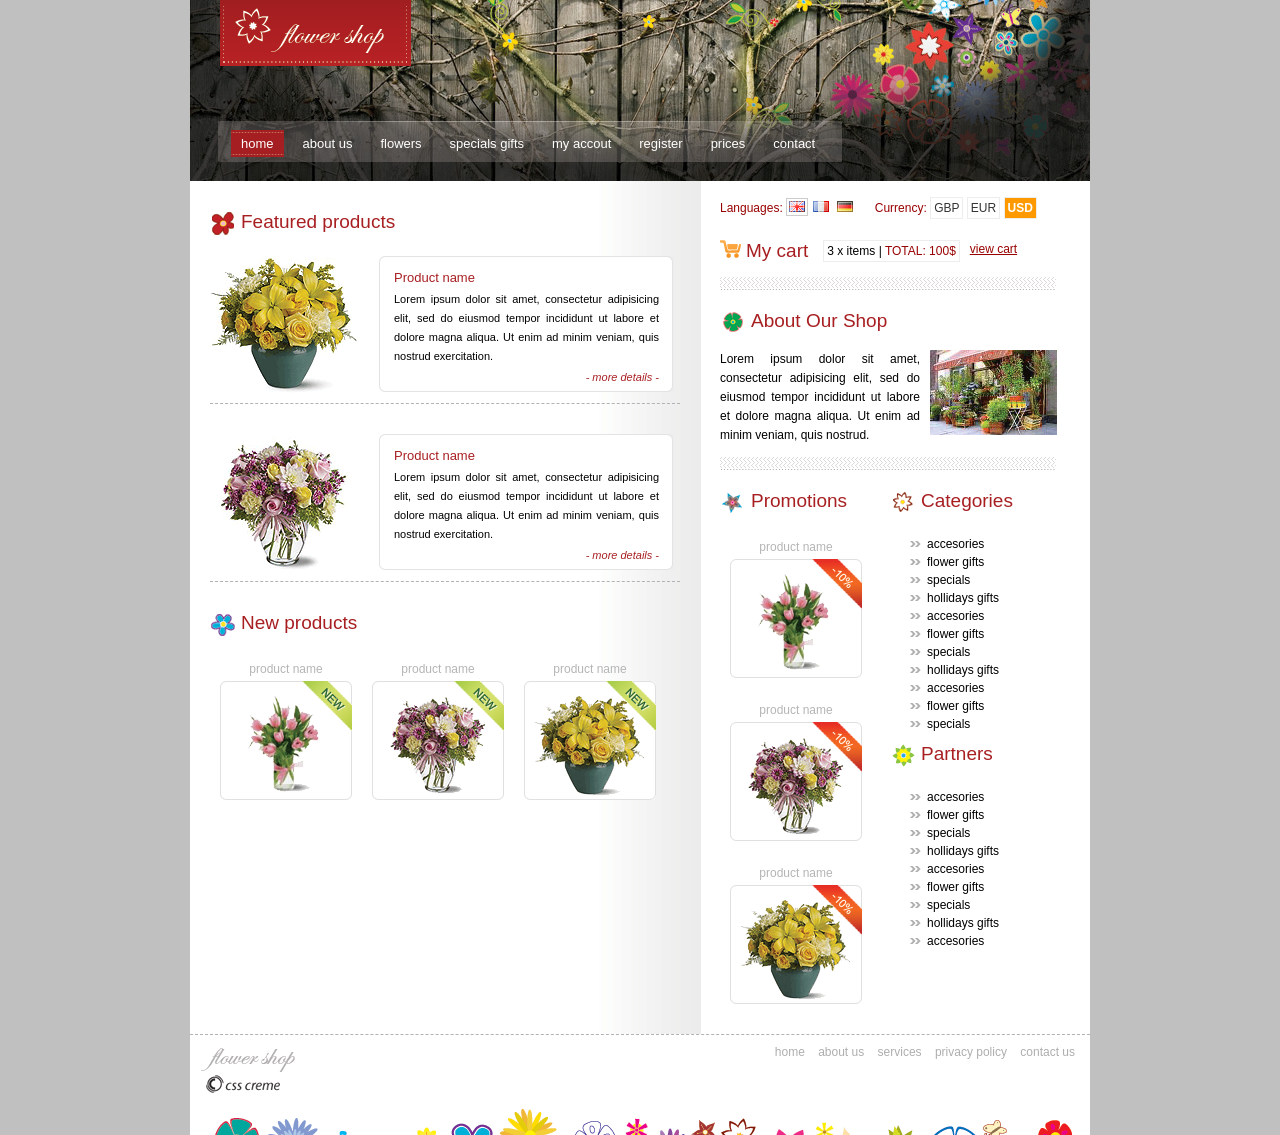
<file: flower shop/flower shop/index.html>
<!DOCTYPE html PUBLIC "-//W3C//DTD XHTML 1.0 Transitional//EN" "http://www.w3.org/TR/xhtml1/DTD/xhtml1-transitional.dtd">
<html xmlns="http://www.w3.org/1999/xhtml">
<head>
    <meta http-equiv="Content-Type" content="text/html; charset=windows-1252" />
    <title>Flower Shop</title>
    <link rel="stylesheet" type="text/css" href="css/style.css" />

</head>
<body>

    <div id="wrap">

        <div class="header">
            <div class="logo"><a href="index.html">
                <img src="images/logo.gif" alt="" title="" border="0" /></a></div>
            <div id="menu">
                <ul>
                    <li class="selected"><a href="index.html">home</a></li>
                    <li><a href="about.html">about us</a></li>
                    <li><a href="category.html">flowers</a></li>
                    <li><a href="specials.html">specials gifts</a></li>
                    <li><a href="myaccount.html">my accout</a></li>
                    <li><a href="register.html">register</a></li>
                    <li><a href="details.html">prices</a></li>
                    <li><a href="contact.html">contact</a></li>
                </ul>
            </div>


        </div>


        <div class="center_content">
            <div class="left_content">

                <div class="title"><span class="title_icon">
                    <img src="images/bullet1.gif" alt="" title="" /></span>Featured products</div>

                <div class="feat_prod_box">

                    <div class="prod_img"><a href="details.html">
                        <img src="images/prod1.gif" alt="" title="" border="0" /></a></div>

                    <div class="prod_det_box">
                        <div class="box_top"></div>
                        <div class="box_center">
                            <div class="prod_title">Product name</div>
                            <p class="details">Lorem ipsum dolor sit amet, consectetur adipisicing elit, sed do eiusmod tempor incididunt ut labore et dolore magna aliqua. Ut enim ad minim veniam, quis nostrud exercitation.</p>
                            <a href="details.html" class="more">- more details -</a>
                            <div class="clear"></div>
                        </div>

                        <div class="box_bottom"></div>
                    </div>
                    <div class="clear"></div>
                </div>

                <div class="feat_prod_box">

                    <div class="prod_img"><a href="details.html">
                        <img src="images/prod2.gif" alt="" title="" border="0" /></a></div>

                    <div class="prod_det_box">
                        <div class="box_top"></div>
                        <div class="box_center">
                            <div class="prod_title">Product name</div>
                            <p class="details">Lorem ipsum dolor sit amet, consectetur adipisicing elit, sed do eiusmod tempor incididunt ut labore et dolore magna aliqua. Ut enim ad minim veniam, quis nostrud exercitation.</p>
                            <a href="details.html" class="more">- more details -</a>
                            <div class="clear"></div>
                        </div>

                        <div class="box_bottom"></div>
                    </div>
                    <div class="clear"></div>
                </div>

                <div class="title"><span class="title_icon">
                    <img src="images/bullet2.gif" alt="" title="" /></span>New products</div>
                <div class="new_products">

                    <div class="new_prod_box">
                        <a href="details.html">product name</a>
                        <div class="new_prod_bg">
                            <span class="new_icon">
                                <img src="images/new_icon.gif" alt="" title="" /></span>
                            <a href="details.html">
                                <img src="images/thumb1.gif" alt="" title="" class="thumb" border="0" /></a>
                        </div>
                    </div>

                    <div class="new_prod_box">
                        <a href="details.html">product name</a>
                        <div class="new_prod_bg">
                            <span class="new_icon">
                                <img src="images/new_icon.gif" alt="" title="" /></span>
                            <a href="details.html">
                                <img src="images/thumb2.gif" alt="" title="" class="thumb" border="0" /></a>
                        </div>
                    </div>

                    <div class="new_prod_box">
                        <a href="details.html">product name</a>
                        <div class="new_prod_bg">
                            <span class="new_icon">
                                <img src="images/new_icon.gif" alt="" title="" /></span>
                            <a href="details.html">
                                <img src="images/thumb3.gif" alt="" title="" class="thumb" border="0" /></a>
                        </div>
                    </div>

                </div>
                
                <div class="clear"></div>

            </div>
            <!--end of left content-->

            <div class="right_content">
                <div class="languages_box">
                    <span class="red">Languages:</span>
                    <a href="#" class="selected">
                        <img src="images/gb.gif" alt="" title="" border="0" /></a>
                    <a href="#">
                        <img src="images/fr.gif" alt="" title="" border="0" /></a>
                    <a href="#">
                        <img src="images/de.gif" alt="" title="" border="0" /></a>
                </div>
                <div class="currency">
                    <span class="red">Currency: </span>
                    <a href="#">GBP</a>
                    <a href="#">EUR</a>
                    <a href="#" class="selected">USD</a>
                </div>


                <div class="cart">
                    <div class="title"><span class="title_icon">
                        <img src="images/cart.gif" alt="" title="" /></span>My cart</div>
                    <div class="home_cart_content">
                        3 x items | <span class="red">TOTAL: 100$</span>
                    </div>
                    <a href="cart.html" class="view_cart">view cart</a>

                </div>




                <div class="title"><span class="title_icon">
                    <img src="images/bullet3.gif" alt="" title="" /></span>About Our Shop</div>
                <div class="about">
                    <p>
                        <img src="images/about.gif" alt="" title="" class="right" />
                        Lorem ipsum dolor sit amet, consectetur adipisicing elit, sed do eiusmod tempor incididunt ut labore et dolore magna aliqua. Ut enim ad minim veniam, quis nostrud.
                       
                    </p>

                </div>

                <div class="right_box">

                    <div class="title"><span class="title_icon">
                        <img src="images/bullet4.gif" alt="" title="" /></span>Promotions</div>
                    <div class="new_prod_box">
                        <a href="details.html">product name</a>
                        <div class="new_prod_bg">
                            <span class="new_icon">
                                <img src="images/promo_icon.gif" alt="" title="" /></span>
                            <a href="details.html">
                                <img src="images/thumb1.gif" alt="" title="" class="thumb" border="0" /></a>
                        </div>
                    </div>

                    <div class="new_prod_box">
                        <a href="details.html">product name</a>
                        <div class="new_prod_bg">
                            <span class="new_icon">
                                <img src="images/promo_icon.gif" alt="" title="" /></span>
                            <a href="details.html">
                                <img src="images/thumb2.gif" alt="" title="" class="thumb" border="0" /></a>
                        </div>
                    </div>

                    <div class="new_prod_box">
                        <a href="details.html">product name</a>
                        <div class="new_prod_bg">
                            <span class="new_icon">
                                <img src="images/promo_icon.gif" alt="" title="" /></span>
                            <a href="details.html">
                                <img src="images/thumb3.gif" alt="" title="" class="thumb" border="0" /></a>
                        </div>
                    </div>

                </div>

                <div class="right_box">

                    <div class="title"><span class="title_icon">
                        <img src="images/bullet5.gif" alt="" title="" /></span>Categories</div>

                    <ul class="list">
                        <li><a href="#">accesories</a></li>
                        <li><a href="#">flower gifts</a></li>
                        <li><a href="#">specials</a></li>
                        <li><a href="#">hollidays gifts</a></li>
                        <li><a href="#">accesories</a></li>
                        <li><a href="#">flower gifts</a></li>
                        <li><a href="#">specials</a></li>
                        <li><a href="#">hollidays gifts</a></li>
                        <li><a href="#">accesories</a></li>
                        <li><a href="#">flower gifts</a></li>
                        <li><a href="#">specials</a></li>
                    </ul>

                    <div class="title"><span class="title_icon">
                        <img src="images/bullet6.gif" alt="" title="" /></span>Partners</div>

                    <ul class="list">
                        <li><a href="#">accesories</a></li>
                        <li><a href="#">flower gifts</a></li>
                        <li><a href="#">specials</a></li>
                        <li><a href="#">hollidays gifts</a></li>
                        <li><a href="#">accesories</a></li>
                        <li><a href="#">flower gifts</a></li>
                        <li><a href="#">specials</a></li>
                        <li><a href="#">hollidays gifts</a></li>
                        <li><a href="#">accesories</a></li>
                    </ul>

                </div>


            </div>
            <!--end of right content-->




            <div class="clear"></div>
        </div>
        <!--end of center content-->


        <div class="footer">
            <div class="left_footer">
                <img src="images/footer_logo.gif" alt="" title="" /><br />
                <a href="http://csscreme.com/freecsstemplates/" title="free templates">
                    <img src="images/csscreme.gif" alt="free templates" title="free templates" border="0" /></a></div>
            <div class="right_footer">
                <a href="#">home</a>
                <a href="#">about us</a>
                <a href="#">services</a>
                <a href="#">privacy policy</a>
                <a href="#">contact us</a>

            </div>


        </div>


    </div>

</body>
</html>
</file>
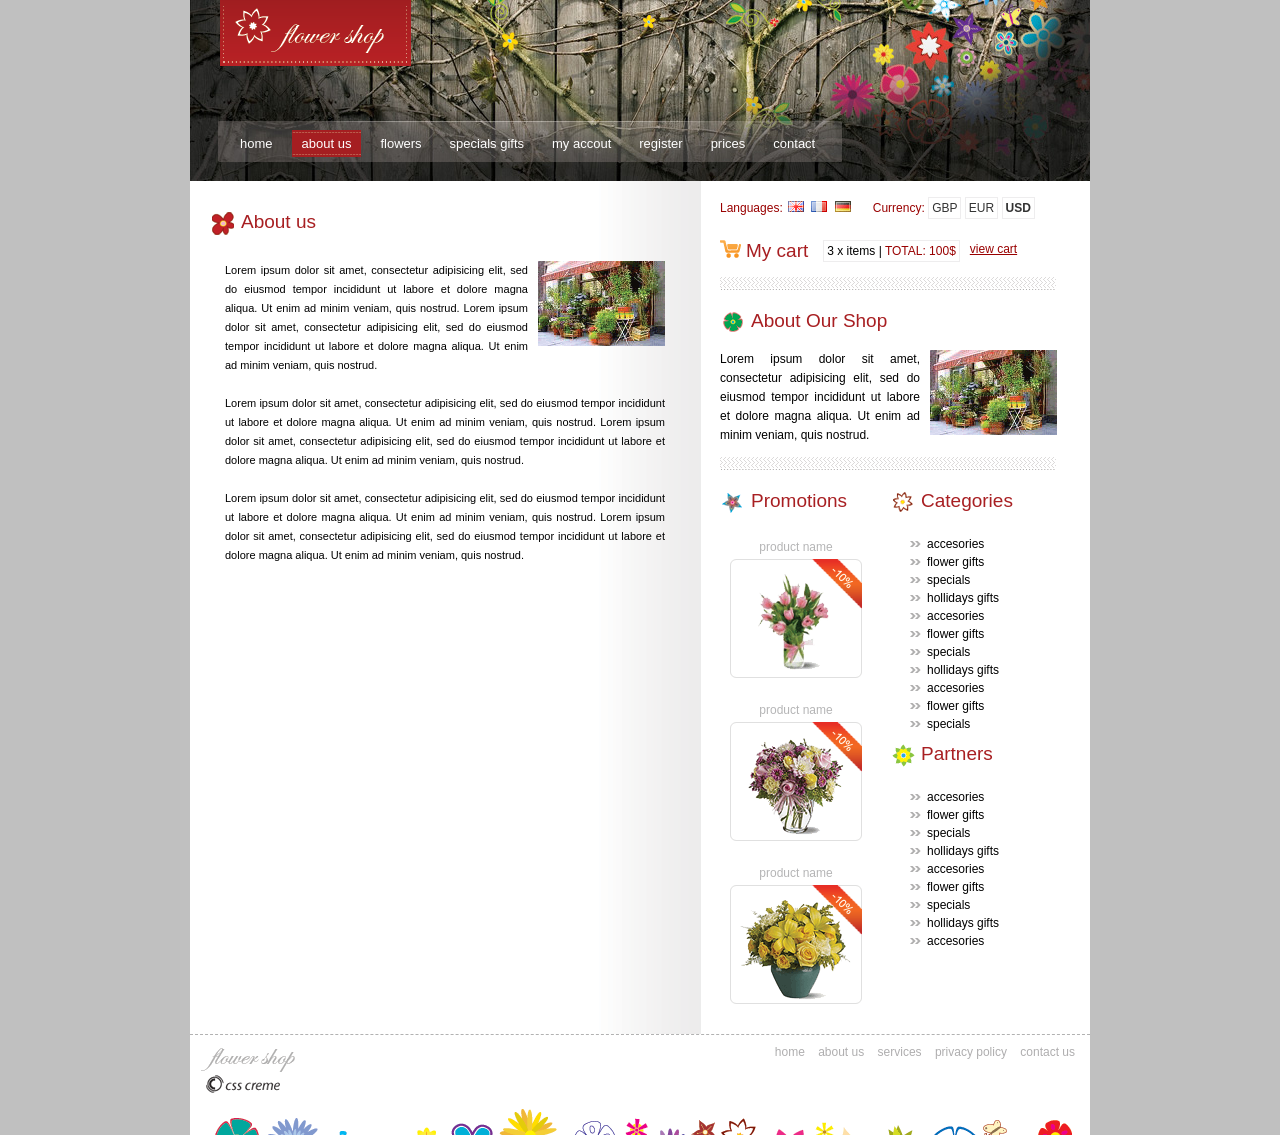
<file: flower shop/flower shop/about.html>
<!DOCTYPE html PUBLIC "-//W3C//DTD XHTML 1.0 Transitional//EN" "http://www.w3.org/TR/xhtml1/DTD/xhtml1-transitional.dtd">
<html xmlns="http://www.w3.org/1999/xhtml">
    <head>
        <meta http-equiv="Content-Type" content="text/html; charset=windows-1252" />
        <title>Flower Shop</title>
        <link rel="stylesheet" type="text/css" href="css/style.css" />
    </head>
    <body>
        <div id="wrap">

            <div class="header">
                <div class="logo"><a href="index.html"><img src="images/logo.gif" alt="" title="" border="0" /></a></div>            
                <div id="menu">
                    <ul>                                                                       
                        <li><a href="index.html">home</a></li>
                        <li class="selected"><a href="about.html">about us</a></li>
                        <li><a href="category.html">flowers</a></li>
                        <li><a href="specials.html">specials gifts</a></li>
                        <li><a href="myaccount.html">my accout</a></li>
                        <li><a href="register.html">register</a></li>
                        <li><a href="details.html">prices</a></li>
                        <li><a href="contact.html">contact</a></li>
                    </ul>
                </div>     


            </div> 


            <div class="center_content">
                <div class="left_content">

                    <div class="title"><span class="title_icon"><img src="images/bullet1.gif" alt="" title="" /></span>About us</div>

                    <div class="feat_prod_box_details">
                        <p class="details">
                            <img src="images/about.gif" alt="" title="" class="right" /> 
                            Lorem ipsum dolor sit amet, consectetur adipisicing elit, sed do eiusmod tempor incididunt ut labore et dolore magna aliqua. Ut enim ad minim veniam, quis nostrud. Lorem ipsum dolor sit amet, consectetur adipisicing elit, sed do eiusmod tempor incididunt ut labore et dolore magna aliqua. Ut enim ad minim veniam, quis nostrud. <br /><br />
                            Lorem ipsum dolor sit amet, consectetur adipisicing elit, sed do eiusmod tempor incididunt ut labore et dolore magna aliqua. Ut enim ad minim veniam, quis nostrud. Lorem ipsum dolor sit amet, consectetur adipisicing elit, sed do eiusmod tempor incididunt ut labore et dolore magna aliqua. Ut enim ad minim veniam, quis nostrud.<br /><br />

                            Lorem ipsum dolor sit amet, consectetur adipisicing elit, sed do eiusmod tempor incididunt ut labore et dolore magna aliqua. Ut enim ad minim veniam, quis nostrud. Lorem ipsum dolor sit amet, consectetur adipisicing elit, sed do eiusmod tempor incididunt ut labore et dolore magna aliqua. Ut enim ad minim veniam, quis nostrud.         
                        </p>


                    </div>	

                    <div class="clear"></div>
                </div><!--end of left content-->

                <div class="right_content">

                    <div class="languages_box">
                        <span class="red">Languages:</span>
                        <a href="#"><img src="images/gb.gif" alt="" title="" border="0" /></a>
                        <a href="#"><img src="images/fr.gif" alt="" title="" border="0" /></a>
                        <a href="#"><img src="images/de.gif" alt="" title="" border="0" /></a>
                    </div>
                    <div class="currency">
                        <span class="red">Currency: </span>
                        <a href="#">GBP</a>
                        <a href="#">EUR</a>
                        <a href="#"><strong>USD</strong></a>
                    </div>


                    <div class="cart">
                        <div class="title"><span class="title_icon"><img src="images/cart.gif" alt="" title="" /></span>My cart</div>
                        <div class="home_cart_content">
                            3 x items | <span class="red">TOTAL: 100$</span>
                        </div>
                        <a href="cart.html" class="view_cart">view cart</a>

                    </div>

                    <div class="title"><span class="title_icon"><img src="images/bullet3.gif" alt="" title="" /></span>About Our Shop</div> 
                    <div class="about">
                        <p>
                            <img src="images/about.gif" alt="" title="" class="right" />
                            Lorem ipsum dolor sit amet, consectetur adipisicing elit, sed do eiusmod tempor incididunt ut labore et dolore magna aliqua. Ut enim ad minim veniam, quis nostrud.
                        </p>

                    </div>

                    <div class="right_box">

                        <div class="title"><span class="title_icon"><img src="images/bullet4.gif" alt="" title="" /></span>Promotions</div> 
                        <div class="new_prod_box">
                            <a href="details.html">product name</a>
                            <div class="new_prod_bg">
                                <span class="new_icon"><img src="images/promo_icon.gif" alt="" title="" /></span>
                                <a href="details.html"><img src="images/thumb1.gif" alt="" title="" class="thumb" border="0" /></a>
                            </div>           
                        </div>

                        <div class="new_prod_box">
                            <a href="details.html">product name</a>
                            <div class="new_prod_bg">
                                <span class="new_icon"><img src="images/promo_icon.gif" alt="" title="" /></span>
                                <a href="details.html"><img src="images/thumb2.gif" alt="" title="" class="thumb" border="0" /></a>
                            </div>           
                        </div>                    

                        <div class="new_prod_box">
                            <a href="details.html">product name</a>
                            <div class="new_prod_bg">
                                <span class="new_icon"><img src="images/promo_icon.gif" alt="" title="" /></span>
                                <a href="details.html"><img src="images/thumb3.gif" alt="" title="" class="thumb" border="0" /></a>
                            </div>           
                        </div>             

                    </div>

                    <div class="right_box">

                        <div class="title"><span class="title_icon"><img src="images/bullet5.gif" alt="" title="" /></span>Categories</div> 

                        <ul class="list">
                            <li><a href="#">accesories</a></li>
                            <li><a href="#">flower gifts</a></li>
                            <li><a href="#">specials</a></li>
                            <li><a href="#">hollidays gifts</a></li>
                            <li><a href="#">accesories</a></li>
                            <li><a href="#">flower gifts</a></li>
                            <li><a href="#">specials</a></li>
                            <li><a href="#">hollidays gifts</a></li>
                            <li><a href="#">accesories</a></li>
                            <li><a href="#">flower gifts</a></li>
                            <li><a href="#">specials</a></li>                                              
                        </ul>

                        <div class="title"><span class="title_icon"><img src="images/bullet6.gif" alt="" title="" /></span>Partners</div> 

                        <ul class="list">
                            <li><a href="#">accesories</a></li>
                            <li><a href="#">flower gifts</a></li>
                            <li><a href="#">specials</a></li>
                            <li><a href="#">hollidays gifts</a></li>
                            <li><a href="#">accesories</a></li>
                            <li><a href="#">flower gifts</a></li>
                            <li><a href="#">specials</a></li>
                            <li><a href="#">hollidays gifts</a></li>
                            <li><a href="#">accesories</a></li>                              
                        </ul>      

                    </div>         


                </div><!--end of right content-->




                <div class="clear"></div>
            </div><!--end of center content-->


            <div class="footer">
                <div class="left_footer"><img src="images/footer_logo.gif" alt="" title="" /><br /> <a href="http://csscreme.com/freecsstemplates/" title="free templates"><img src="images/csscreme.gif" alt="free templates" title="free templates" border="0" /></a></div>
                <div class="right_footer">
                    <a href="#">home</a>
                    <a href="#">about us</a>
                    <a href="#">services</a>
                    <a href="#">privacy policy</a>
                    <a href="#">contact us</a>

                </div>


            </div>


        </div>

    </body>
</html>
</file>
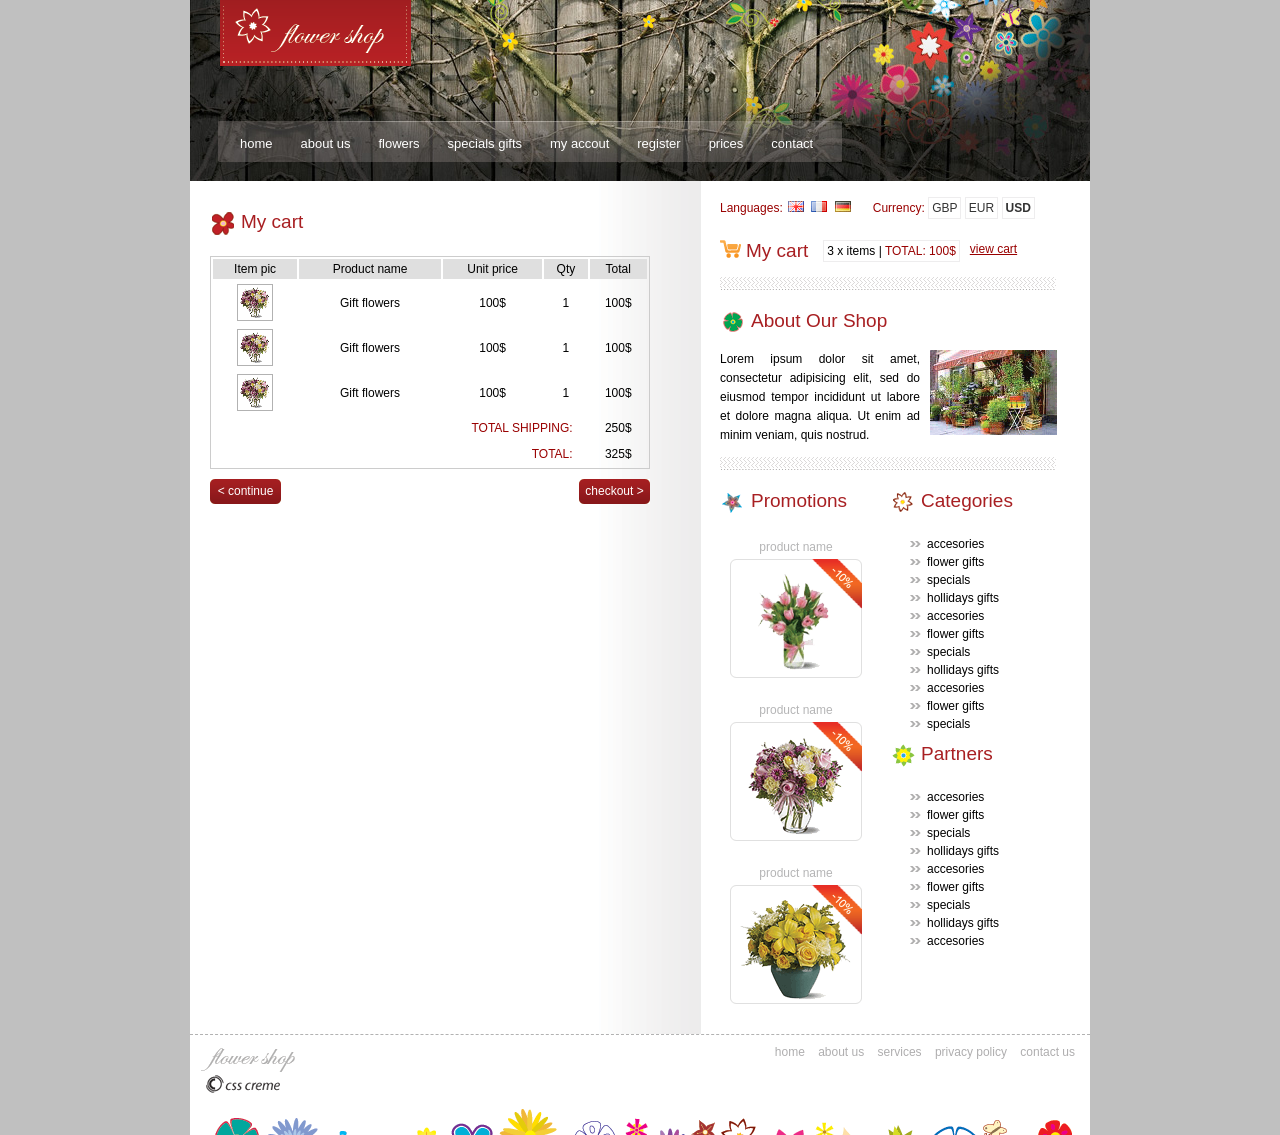
<file: flower shop/flower shop/cart.html>
<!DOCTYPE html PUBLIC "-//W3C//DTD XHTML 1.0 Transitional//EN" "http://www.w3.org/TR/xhtml1/DTD/xhtml1-transitional.dtd">
<html xmlns="http://www.w3.org/1999/xhtml">
    <head>
        <meta http-equiv="Content-Type" content="text/html; charset=windows-1252" />
        <title>Flower Shop</title>
        <link rel="stylesheet" type="text/css" href="css/style.css" />
    </head>
    <body>
        <div id="wrap">

            <div class="header">
                <div class="logo"><a href="index.html"><img src="images/logo.gif" alt="" title="" border="0" /></a></div>            
                <div id="menu">
                    <ul>                                                                       
                        <li><a href="index.html">home</a></li>
                        <li><a href="about.html">about us</a></li>
                        <li><a href="category.html">flowers</a></li>
                        <li><a href="specials.html">specials gifts</a></li>
                        <li><a href="myaccount.html">my accout</a></li>
                        <li><a href="register.html">register</a></li>
                        <li><a href="details.html">prices</a></li>
                        <li><a href="contact.html">contact</a></li>
                    </ul>
                </div>     


            </div> 


            <div class="center_content">
                <div class="left_content">
                    <div class="title"><span class="title_icon"><img src="images/bullet1.gif" alt="" title="" /></span>My cart</div>

                    <div class="feat_prod_box_details">

                        <table class="cart_table">
                            <tr class="cart_title">
                                <td>Item pic</td>
                                <td>Product name</td>
                                <td>Unit price</td>
                                <td>Qty</td>
                                <td>Total</td>               
                            </tr>

                            <tr>
                                <td><a href="details.html"><img src="images/cart_thumb.gif" alt="" title="" border="0" class="cart_thumb" /></a></td>
                                <td>Gift flowers</td>
                                <td>100$</td>
                                <td>1</td>
                                <td>100$</td>               
                            </tr>          
                            <tr>
                                <td><a href="details.html"><img src="images/cart_thumb.gif" alt="" title="" border="0" class="cart_thumb" /></a></td>
                                <td>Gift flowers</td>
                                <td>100$</td>
                                <td>1</td>
                                <td>100$</td>               
                            </tr>                  
                            <tr>
                                <td><a href="details.html"><img src="images/cart_thumb.gif" alt="" title="" border="0" class="cart_thumb" /></a></td>
                                <td>Gift flowers</td>
                                <td>100$</td>
                                <td>1</td>
                                <td>100$</td>               
                            </tr>

                            <tr>
                                <td colspan="4" class="cart_total"><span class="red">TOTAL SHIPPING:</span></td>
                                <td> 250$</td>                
                            </tr>  

                            <tr>
                                <td colspan="4" class="cart_total"><span class="red">TOTAL:</span></td>
                                <td> 325$</td>                
                            </tr>                  

                        </table>
                        <a href="#" class="continue">&lt; continue</a>
                        <a href="#" class="checkout">checkout &gt;</a>




                    </div>	


                    <div class="clear"></div>
                </div><!--end of left content-->

                <div class="right_content">

                    <div class="languages_box">
                        <span class="red">Languages:</span>
                        <a href="#"><img src="images/gb.gif" alt="" title="" border="0" /></a>
                        <a href="#"><img src="images/fr.gif" alt="" title="" border="0" /></a>
                        <a href="#"><img src="images/de.gif" alt="" title="" border="0" /></a>
                    </div>
                    <div class="currency">
                        <span class="red">Currency: </span>
                        <a href="#">GBP</a>
                        <a href="#">EUR</a>
                        <a href="#"><strong>USD</strong></a>
                    </div>


                    <div class="cart">
                        <div class="title"><span class="title_icon"><img src="images/cart.gif" alt="" title="" /></span>My cart</div>
                        <div class="home_cart_content">
                            3 x items | <span class="red">TOTAL: 100$</span>
                        </div>
                        <a href="cart.html" class="view_cart">view cart</a>

                    </div>

                    <div class="title"><span class="title_icon"><img src="images/bullet3.gif" alt="" title="" /></span>About Our Shop</div> 
                    <div class="about">
                        <p>
                            <img src="images/about.gif" alt="" title="" class="right" />
                            Lorem ipsum dolor sit amet, consectetur adipisicing elit, sed do eiusmod tempor incididunt ut labore et dolore magna aliqua. Ut enim ad minim veniam, quis nostrud.
                        </p>

                    </div>

                    <div class="right_box">

                        <div class="title"><span class="title_icon"><img src="images/bullet4.gif" alt="" title="" /></span>Promotions</div> 
                        <div class="new_prod_box">
                            <a href="details.html">product name</a>
                            <div class="new_prod_bg">
                                <span class="new_icon"><img src="images/promo_icon.gif" alt="" title="" /></span>
                                <a href="details.html"><img src="images/thumb1.gif" alt="" title="" class="thumb" border="0" /></a>
                            </div>           
                        </div>

                        <div class="new_prod_box">
                            <a href="details.html">product name</a>
                            <div class="new_prod_bg">
                                <span class="new_icon"><img src="images/promo_icon.gif" alt="" title="" /></span>
                                <a href="details.html"><img src="images/thumb2.gif" alt="" title="" class="thumb" border="0" /></a>
                            </div>           
                        </div>                    

                        <div class="new_prod_box">
                            <a href="details.html">product name</a>
                            <div class="new_prod_bg">
                                <span class="new_icon"><img src="images/promo_icon.gif" alt="" title="" /></span>
                                <a href="details.html"><img src="images/thumb3.gif" alt="" title="" class="thumb" border="0" /></a>
                            </div>           
                        </div>               

                    </div>

                    <div class="right_box">

                        <div class="title"><span class="title_icon"><img src="images/bullet5.gif" alt="" title="" /></span>Categories</div> 

                        <ul class="list">
                            <li><a href="#">accesories</a></li>
                            <li><a href="#">flower gifts</a></li>
                            <li><a href="#">specials</a></li>
                            <li><a href="#">hollidays gifts</a></li>
                            <li><a href="#">accesories</a></li>
                            <li><a href="#">flower gifts</a></li>
                            <li><a href="#">specials</a></li>
                            <li><a href="#">hollidays gifts</a></li>
                            <li><a href="#">accesories</a></li>
                            <li><a href="#">flower gifts</a></li>
                            <li><a href="#">specials</a></li>                                              
                        </ul>

                        <div class="title"><span class="title_icon"><img src="images/bullet6.gif" alt="" title="" /></span>Partners</div> 

                        <ul class="list">
                            <li><a href="#">accesories</a></li>
                            <li><a href="#">flower gifts</a></li>
                            <li><a href="#">specials</a></li>
                            <li><a href="#">hollidays gifts</a></li>
                            <li><a href="#">accesories</a></li>
                            <li><a href="#">flower gifts</a></li>
                            <li><a href="#">specials</a></li>
                            <li><a href="#">hollidays gifts</a></li>
                            <li><a href="#">accesories</a></li>                              
                        </ul>      

                    </div>         


                </div><!--end of right content-->




                <div class="clear"></div>
            </div><!--end of center content-->


            <div class="footer">
                <div class="left_footer"><img src="images/footer_logo.gif" alt="" title="" /><br /> <a href="http://csscreme.com/freecsstemplates/" title="free templates"><img src="images/csscreme.gif" alt="free templates" title="free templates" border="0" /></a></div>
                <div class="right_footer">
                    <a href="#">home</a>
                    <a href="#">about us</a>
                    <a href="#">services</a>
                    <a href="#">privacy policy</a>
                    <a href="#">contact us</a>

                </div>


            </div>


        </div>

    </body>
</html>
</file>
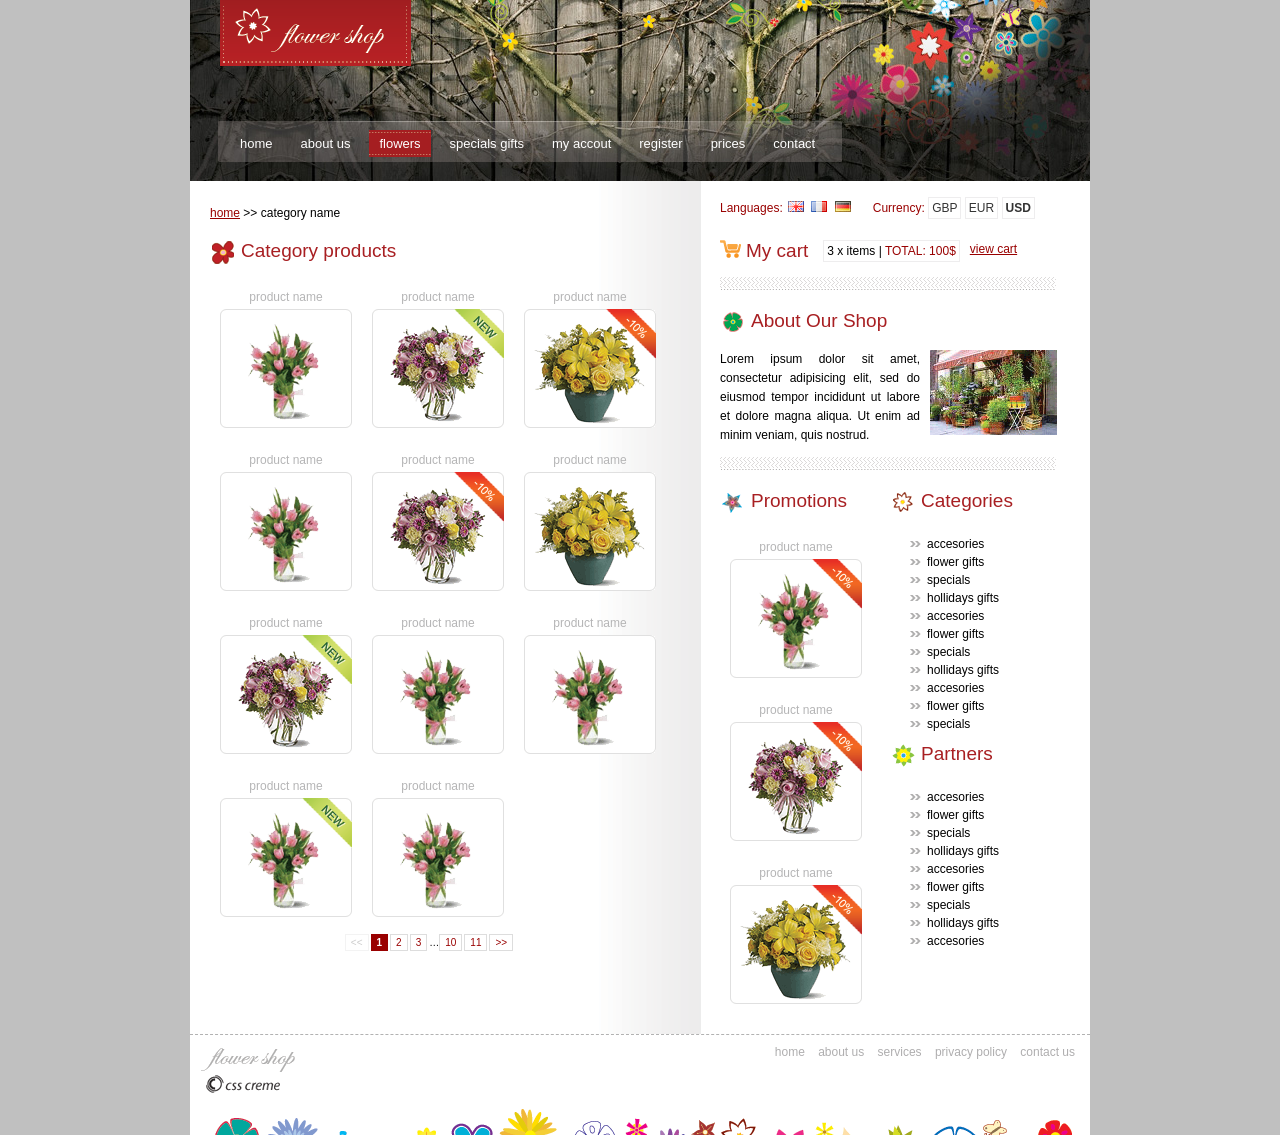
<file: flower shop/flower shop/category.html>
<!DOCTYPE html PUBLIC "-//W3C//DTD XHTML 1.0 Transitional//EN" "http://www.w3.org/TR/xhtml1/DTD/xhtml1-transitional.dtd">
<html xmlns="http://www.w3.org/1999/xhtml">
<head>
    <meta http-equiv="Content-Type" content="text/html; charset=windows-1252" />
    <title>Flower Shop</title>
    <link rel="stylesheet" type="text/css" href="css/style.css" />

</head>
<body>
    <div id="wrap">

        <div class="header">
            <div class="logo"><a href="index.html">
                <img src="images/logo.gif" alt="" title="" border="0" /></a></div>
            <div id="menu">
                <ul>
                    <li><a href="index.html">home</a></li>
                    <li><a href="about.html">about us</a></li>
                    <li class="selected"><a href="category.html">flowers</a></li>
                    <li><a href="specials.html">specials gifts</a></li>
                    <li><a href="myaccount.html">my accout</a></li>
                    <li><a href="register.html">register</a></li>
                    <li><a href="details.html">prices</a></li>
                    <li><a href="contact.html">contact</a></li>
                </ul>
            </div>


        </div>


        <div class="center_content">
            <div class="left_content">

                <div class="crumb_nav">
                    <a href="index.html">home</a> &gt;&gt; category name
                   
                </div>

                <div class="title"><span class="title_icon">
                    <img src="images/bullet1.gif" alt="" title="" /></span>Category products</div>


                <div class="new_products">

                    <div class="new_prod_box">
                        <a href="details.html">product name</a>
                        <div class="new_prod_bg">
                            <a href="details.html">
                                <img src="images/thumb1.gif" alt="" title="" class="thumb" border="0" /></a>
                        </div>
                    </div>

                    <div class="new_prod_box">
                        <a href="details.html">product name</a>
                        <div class="new_prod_bg">
                            <span class="new_icon">
                                <img src="images/new_icon.gif" alt="" title="" /></span>
                            <a href="details.html">
                                <img src="images/thumb2.gif" alt="" title="" class="thumb" border="0" /></a>
                        </div>
                    </div>

                    <div class="new_prod_box">
                        <a href="details.html">product name</a>
                        <div class="new_prod_bg">
                            <span class="new_icon">
                                <img src="images/promo_icon.gif" alt="" title="" /></span>
                            <a href="details.html">
                                <img src="images/thumb3.gif" alt="" title="" class="thumb" border="0" /></a>
                        </div>
                    </div>


                    <div class="new_prod_box">
                        <a href="details.html">product name</a>
                        <div class="new_prod_bg">
                            <a href="details.html">
                                <img src="images/thumb1.gif" alt="" title="" class="thumb" border="0" /></a>
                        </div>
                    </div>

                    <div class="new_prod_box">
                        <a href="details.html">product name</a>
                        <div class="new_prod_bg">
                            <span class="new_icon">
                                <img src="images/promo_icon.gif" alt="" title="" /></span>
                            <a href="details.html">
                                <img src="images/thumb2.gif" alt="" title="" class="thumb" border="0" /></a>
                        </div>
                    </div>

                    <div class="new_prod_box">
                        <a href="details.html">product name</a>
                        <div class="new_prod_bg">

                            <a href="details.html">
                                <img src="images/thumb3.gif" alt="" title="" class="thumb" border="0" /></a>
                        </div>
                    </div>

                    <div class="new_prod_box">
                        <a href="details.html">product name</a>
                        <div class="new_prod_bg">
                            <span class="new_icon">
                                <img src="images/new_icon.gif" alt="" title="" /></span>
                            <a href="details.html">
                                <img src="images/thumb2.gif" alt="" title="" class="thumb" border="0" /></a>
                        </div>
                    </div>

                    <div class="new_prod_box">
                        <a href="details.html">product name</a>
                        <div class="new_prod_bg">
                            <a href="details.html">
                                <img src="images/thumb1.gif" alt="" title="" class="thumb" border="0" /></a>
                        </div>
                    </div>

                    <div class="new_prod_box">
                        <a href="details.html">product name</a>
                        <div class="new_prod_bg">
                            <a href="details.html">
                                <img src="images/thumb1.gif" alt="" title="" class="thumb" border="0" /></a>
                        </div>
                    </div>

                    <div class="new_prod_box">
                        <a href="details.html">product name</a>
                        <div class="new_prod_bg">
                            <span class="new_icon">
                                <img src="images/new_icon.gif" alt="" title="" /></span>
                            <a href="details.html">
                                <img src="images/thumb1.gif" alt="" title="" class="thumb" border="0" /></a>
                        </div>
                    </div>
                    <div class="new_prod_box">
                        <a href="details.html">product name</a>
                        <div class="new_prod_bg">
                            <a href="details.html">
                                <img src="images/thumb1.gif" alt="" title="" class="thumb" border="0" /></a>
                        </div>
                    </div>


                    <div class="pagination">
                        <span class="disabled"><<</span><span class="current">1</span><a href="#?page=2">2</a><a href="#?page=3">3</a>�<a href="#?page=199">10</a><a href="#?page=200">11</a><a href="#?page=2">>></a>
                    </div>

                </div>


                <div class="clear"></div>
            </div>
            <!--end of left content-->

            <div class="right_content">
                <div class="languages_box">
                    <span class="red">Languages:</span>
                    <a href="#">
                        <img src="images/gb.gif" alt="" title="" border="0" /></a>
                    <a href="#">
                        <img src="images/fr.gif" alt="" title="" border="0" /></a>
                    <a href="#">
                        <img src="images/de.gif" alt="" title="" border="0" /></a>
                </div>
                <div class="currency">
                    <span class="red">Currency: </span>
                    <a href="#">GBP</a>
                    <a href="#">EUR</a>
                    <a href="#"><strong>USD</strong></a>
                </div>


                <div class="cart">
                    <div class="title"><span class="title_icon">
                        <img src="images/cart.gif" alt="" title="" /></span>My cart</div>
                    <div class="home_cart_content">
                        3 x items | <span class="red">TOTAL: 100$</span>
                    </div>
                    <a href="cart.html" class="view_cart">view cart</a>

                </div>




                <div class="title"><span class="title_icon">
                    <img src="images/bullet3.gif" alt="" title="" /></span>About Our Shop</div>
                <div class="about">
                    <p>
                        <img src="images/about.gif" alt="" title="" class="right" />
                        Lorem ipsum dolor sit amet, consectetur adipisicing elit, sed do eiusmod tempor incididunt ut labore et dolore magna aliqua. Ut enim ad minim veniam, quis nostrud.
                       
                    </p>

                </div>

                <div class="right_box">

                    <div class="title"><span class="title_icon">
                        <img src="images/bullet4.gif" alt="" title="" /></span>Promotions</div>
                    <div class="new_prod_box">
                        <a href="details.html">product name</a>
                        <div class="new_prod_bg">
                            <span class="new_icon">
                                <img src="images/promo_icon.gif" alt="" title="" /></span>
                            <a href="details.html">
                                <img src="images/thumb1.gif" alt="" title="" class="thumb" border="0" /></a>
                        </div>
                    </div>

                    <div class="new_prod_box">
                        <a href="details.html">product name</a>
                        <div class="new_prod_bg">
                            <span class="new_icon">
                                <img src="images/promo_icon.gif" alt="" title="" /></span>
                            <a href="details.html">
                                <img src="images/thumb2.gif" alt="" title="" class="thumb" border="0" /></a>
                        </div>
                    </div>

                    <div class="new_prod_box">
                        <a href="details.html">product name</a>
                        <div class="new_prod_bg">
                            <span class="new_icon">
                                <img src="images/promo_icon.gif" alt="" title="" /></span>
                            <a href="details.html">
                                <img src="images/thumb3.gif" alt="" title="" class="thumb" border="0" /></a>
                        </div>
                    </div>

                </div>

                <div class="right_box">

                    <div class="title"><span class="title_icon">
                        <img src="images/bullet5.gif" alt="" title="" /></span>Categories</div>

                    <ul class="list">
                        <li><a href="#">accesories</a></li>
                        <li><a href="#">flower gifts</a></li>
                        <li><a href="#">specials</a></li>
                        <li><a href="#">hollidays gifts</a></li>
                        <li><a href="#">accesories</a></li>
                        <li><a href="#">flower gifts</a></li>
                        <li><a href="#">specials</a></li>
                        <li><a href="#">hollidays gifts</a></li>
                        <li><a href="#">accesories</a></li>
                        <li><a href="#">flower gifts</a></li>
                        <li><a href="#">specials</a></li>
                    </ul>

                    <div class="title"><span class="title_icon">
                        <img src="images/bullet6.gif" alt="" title="" /></span>Partners</div>

                    <ul class="list">
                        <li><a href="#">accesories</a></li>
                        <li><a href="#">flower gifts</a></li>
                        <li><a href="#">specials</a></li>
                        <li><a href="#">hollidays gifts</a></li>
                        <li><a href="#">accesories</a></li>
                        <li><a href="#">flower gifts</a></li>
                        <li><a href="#">specials</a></li>
                        <li><a href="#">hollidays gifts</a></li>
                        <li><a href="#">accesories</a></li>
                    </ul>

                </div>


            </div>
            <!--end of right content-->




            <div class="clear"></div>
        </div>
        <!--end of center content-->


        <div class="footer">
            <div class="left_footer">
                <img src="images/footer_logo.gif" alt="" title="" /><br />
                <a href="http://csscreme.com/freecsstemplates/" title="free templates">
                    <img src="images/csscreme.gif" alt="free templates" title="free templates" border="0" /></a></div>
            <div class="right_footer">
                <a href="#">home</a>
                <a href="#">about us</a>
                <a href="#">services</a>
                <a href="#">privacy policy</a>
                <a href="#">contact us</a>

            </div>


        </div>


    </div>

</body>
</html>
</file>
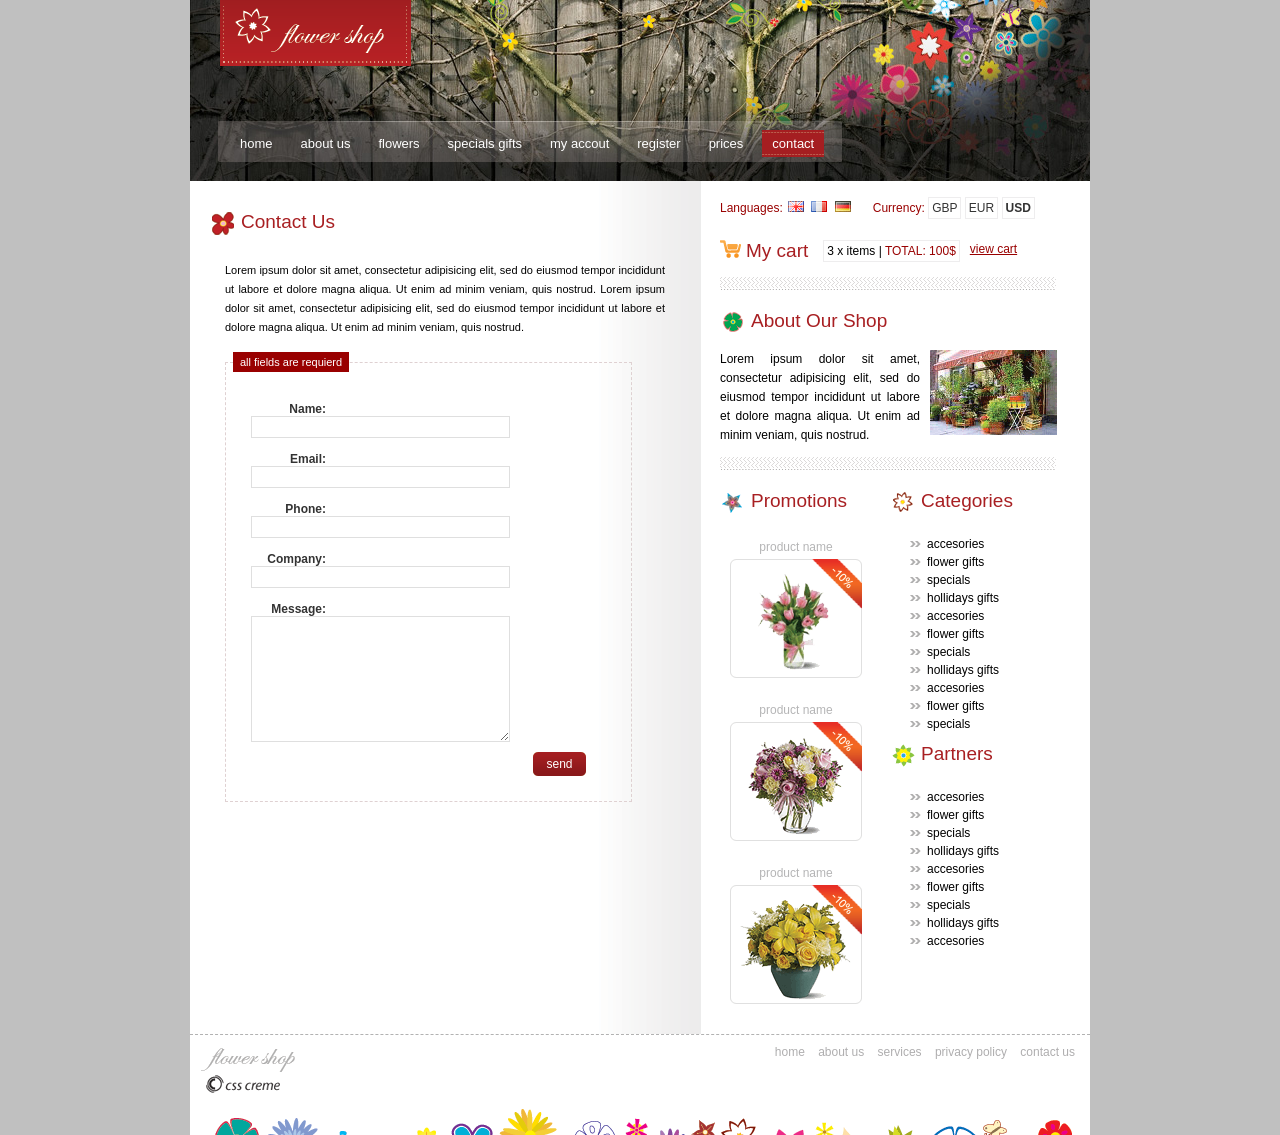
<file: flower shop/flower shop/contact.html>
<!DOCTYPE html PUBLIC "-//W3C//DTD XHTML 1.0 Transitional//EN" "http://www.w3.org/TR/xhtml1/DTD/xhtml1-transitional.dtd">
<html xmlns="http://www.w3.org/1999/xhtml">
    <head>
        <meta http-equiv="Content-Type" content="text/html; charset=windows-1252" />
        <title>Flower Shop</title>
        <link rel="stylesheet" type="text/css" href="css/style.css" />
    </head>
    <body>
        <div id="wrap">

            <div class="header">
                <div class="logo"><a href="index.html"><img src="images/logo.gif" alt="" title="" border="0" /></a></div>            
                <div id="menu">
                    <ul>                                                                       
                        <li><a href="index.html">home</a></li>
                        <li><a href="about.html">about us</a></li>
                        <li><a href="category.html">flowers</a></li>
                        <li><a href="specials.html">specials gifts</a></li>
                        <li><a href="myaccount.html">my accout</a></li>
                        <li><a href="register.html">register</a></li>
                        <li><a href="details.html">prices</a></li>
                        <li class="selected"><a href="contact.html">contact</a></li>
                    </ul>
                </div>     


            </div> 


            <div class="center_content">
                <div class="left_content">
                    <div class="title"><span class="title_icon"><img src="images/bullet1.gif" alt="" title="" /></span>Contact Us</div>

                    <div class="feat_prod_box_details">
                        <p class="details">
                            Lorem ipsum dolor sit amet, consectetur adipisicing elit, sed do eiusmod tempor incididunt ut labore et dolore magna aliqua. Ut enim ad minim veniam, quis nostrud. Lorem ipsum dolor sit amet, consectetur adipisicing elit, sed do eiusmod tempor incididunt ut labore et dolore magna aliqua. Ut enim ad minim veniam, quis nostrud.
                        </p>

                        <div class="contact_form">
                            <div class="form_subtitle">all fields are requierd</div>          
                            <div class="form_row">
                                <label class="contact"><strong>Name:</strong></label>
                                <input type="text" class="contact_input" />
                            </div>  

                            <div class="form_row">
                                <label class="contact"><strong>Email:</strong></label>
                                <input type="text" class="contact_input" />
                            </div>


                            <div class="form_row">
                                <label class="contact"><strong>Phone:</strong></label>
                                <input type="text" class="contact_input" />
                            </div>

                            <div class="form_row">
                                <label class="contact"><strong>Company:</strong></label>
                                <input type="text" class="contact_input" />
                            </div>


                            <div class="form_row">
                                <label class="contact"><strong>Message:</strong></label>
                                <textarea class="contact_textarea" ></textarea>
                            </div>


                            <div class="form_row">
                                <a href="#" class="contact">send</a>                    </div>      
                        </div>  

                    </div>	






                    <div class="clear"></div>
                </div><!--end of left content-->

                <div class="right_content">

                    <div class="languages_box">
                        <span class="red">Languages:</span>
                        <a href="#"><img src="images/gb.gif" alt="" title="" border="0" /></a>
                        <a href="#"><img src="images/fr.gif" alt="" title="" border="0" /></a>
                        <a href="#"><img src="images/de.gif" alt="" title="" border="0" /></a>
                    </div>
                    <div class="currency">
                        <span class="red">Currency: </span>
                        <a href="#">GBP</a>
                        <a href="#">EUR</a>
                        <a href="#"><strong>USD</strong></a>
                    </div>


                    <div class="cart">
                        <div class="title"><span class="title_icon"><img src="images/cart.gif" alt="" title="" /></span>My cart</div>
                        <div class="home_cart_content">
                            3 x items | <span class="red">TOTAL: 100$</span>
                        </div>
                        <a href="cart.html" class="view_cart">view cart</a>

                    </div>

                    <div class="title"><span class="title_icon"><img src="images/bullet3.gif" alt="" title="" /></span>About Our Shop</div> 
                    <div class="about">
                        <p>
                            <img src="images/about.gif" alt="" title="" class="right" />
                            Lorem ipsum dolor sit amet, consectetur adipisicing elit, sed do eiusmod tempor incididunt ut labore et dolore magna aliqua. Ut enim ad minim veniam, quis nostrud.
                        </p>

                    </div>

                    <div class="right_box">

                        <div class="title"><span class="title_icon"><img src="images/bullet4.gif" alt="" title="" /></span>Promotions</div> 
                        <div class="new_prod_box">
                            <a href="details.html">product name</a>
                            <div class="new_prod_bg">
                                <span class="new_icon"><img src="images/promo_icon.gif" alt="" title="" /></span>
                                <a href="details.html"><img src="images/thumb1.gif" alt="" title="" class="thumb" border="0" /></a>
                            </div>           
                        </div>

                        <div class="new_prod_box">
                            <a href="details.html">product name</a>
                            <div class="new_prod_bg">
                                <span class="new_icon"><img src="images/promo_icon.gif" alt="" title="" /></span>
                                <a href="details.html"><img src="images/thumb2.gif" alt="" title="" class="thumb" border="0" /></a>
                            </div>           
                        </div>                    

                        <div class="new_prod_box">
                            <a href="details.html">product name</a>
                            <div class="new_prod_bg">
                                <span class="new_icon"><img src="images/promo_icon.gif" alt="" title="" /></span>
                                <a href="details.html"><img src="images/thumb3.gif" alt="" title="" class="thumb" border="0" /></a>
                            </div>           
                        </div>                

                    </div>

                    <div class="right_box">

                        <div class="title"><span class="title_icon"><img src="images/bullet5.gif" alt="" title="" /></span>Categories</div> 

                        <ul class="list">
                            <li><a href="#">accesories</a></li>
                            <li><a href="#">flower gifts</a></li>
                            <li><a href="#">specials</a></li>
                            <li><a href="#">hollidays gifts</a></li>
                            <li><a href="#">accesories</a></li>
                            <li><a href="#">flower gifts</a></li>
                            <li><a href="#">specials</a></li>
                            <li><a href="#">hollidays gifts</a></li>
                            <li><a href="#">accesories</a></li>
                            <li><a href="#">flower gifts</a></li>
                            <li><a href="#">specials</a></li>                                              
                        </ul>

                        <div class="title"><span class="title_icon"><img src="images/bullet6.gif" alt="" title="" /></span>Partners</div> 

                        <ul class="list">
                            <li><a href="#">accesories</a></li>
                            <li><a href="#">flower gifts</a></li>
                            <li><a href="#">specials</a></li>
                            <li><a href="#">hollidays gifts</a></li>
                            <li><a href="#">accesories</a></li>
                            <li><a href="#">flower gifts</a></li>
                            <li><a href="#">specials</a></li>
                            <li><a href="#">hollidays gifts</a></li>
                            <li><a href="#">accesories</a></li>                              
                        </ul>      

                    </div>         


                </div><!--end of right content-->




                <div class="clear"></div>
            </div><!--end of center content-->


            <div class="footer">
                <div class="left_footer"><img src="images/footer_logo.gif" alt="" title="" /><br /> <a href="http://csscreme.com/freecsstemplates/" title="free templates"><img src="images/csscreme.gif" alt="free templates" title="free templates" border="0" /></a></div>
                <div class="right_footer">
                    <a href="#">home</a>
                    <a href="#">about us</a>
                    <a href="#">services</a>
                    <a href="#">privacy policy</a>
                    <a href="#">contact us</a>

                </div>


            </div>


        </div>

    </body>
</html>
</file>
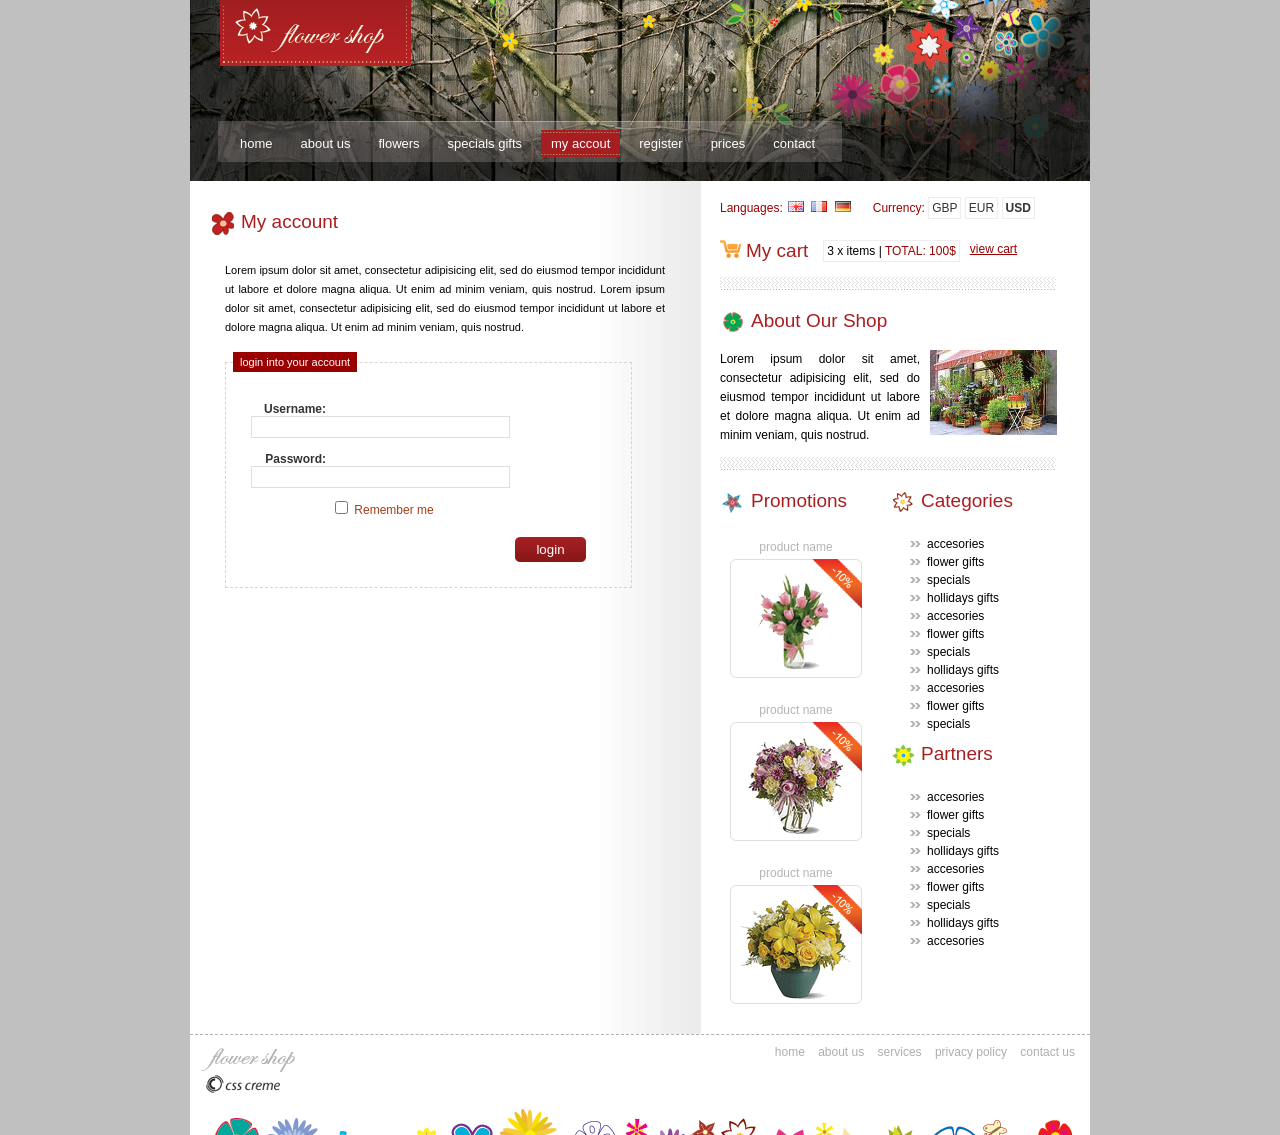
<file: flower shop/flower shop/myaccount.html>
<!DOCTYPE html PUBLIC "-//W3C//DTD XHTML 1.0 Transitional//EN" "http://www.w3.org/TR/xhtml1/DTD/xhtml1-transitional.dtd">
<html xmlns="http://www.w3.org/1999/xhtml">
<head>
<meta http-equiv="Content-Type" content="text/html; charset=windows-1252" />
<title>Flower Shop</title>
<link rel="stylesheet" type="text/css" href="css/style.css" />
</head>
<body>
<div id="wrap">

       <div class="header">
       		<div class="logo"><a href="index.html"><img src="images/logo.gif" alt="" title="" border="0" /></a></div>            
        <div id="menu">
            <ul>                                                                       
            <li><a href="index.html">home</a></li>
            <li><a href="about.html">about us</a></li>
            <li><a href="category.html">flowers</a></li>
            <li><a href="specials.html">specials gifts</a></li>
            <li class="selected"><a href="myaccount.html">my accout</a></li>
            <li><a href="register.html">register</a></li>
            <li><a href="details.html">prices</a></li>
            <li><a href="contact.html">contact</a></li>
            </ul>
        </div>     
            
            
       </div> 
       
       
       <div class="center_content">
       	<div class="left_content">
            <div class="title"><span class="title_icon"><img src="images/bullet1.gif" alt="" title="" /></span>My account</div>
        
        	<div class="feat_prod_box_details">
            <p class="details">
             Lorem ipsum dolor sit amet, consectetur adipisicing elit, sed do eiusmod tempor incididunt ut labore et dolore magna aliqua. Ut enim ad minim veniam, quis nostrud. Lorem ipsum dolor sit amet, consectetur adipisicing elit, sed do eiusmod tempor incididunt ut labore et dolore magna aliqua. Ut enim ad minim veniam, quis nostrud.
            </p>
            
              	<div class="contact_form">
                <div class="form_subtitle">login into your account</div>
                 <form name="register" action="#">          
                    <div class="form_row">
                    <label class="contact"><strong>Username:</strong></label>
                    <input type="text" class="contact_input" />
                    </div>  


                    <div class="form_row">
                    <label class="contact"><strong>Password:</strong></label>
                    <input type="text" class="contact_input" />
                    </div>                     

                    <div class="form_row">
                        <div class="terms">
                        <input type="checkbox" name="terms" />
                        Remember me
                        </div>
                    </div> 

                    
                    <div class="form_row">
                    <input type="submit" class="register" value="login" />
                    </div>   
                    
                  </form>     
                    
                </div>  
            
            </div>	
            
              

            

            
        <div class="clear"></div>
        </div><!--end of left content-->
        
        <div class="right_content">
        
                	<div class="languages_box">
            <span class="red">Languages:</span>
            <a href="#"><img src="images/gb.gif" alt="" title="" border="0" /></a>
            <a href="#"><img src="images/fr.gif" alt="" title="" border="0" /></a>
            <a href="#"><img src="images/de.gif" alt="" title="" border="0" /></a>
            </div>
                <div class="currency">
                <span class="red">Currency: </span>
                <a href="#">GBP</a>
                <a href="#">EUR</a>
                <a href="#"><strong>USD</strong></a>
                </div>
                
                
              <div class="cart">
                  <div class="title"><span class="title_icon"><img src="images/cart.gif" alt="" title="" /></span>My cart</div>
                  <div class="home_cart_content">
                  3 x items | <span class="red">TOTAL: 100$</span>
                  </div>
                  <a href="cart.html" class="view_cart">view cart</a>
              
              </div>
        
             <div class="title"><span class="title_icon"><img src="images/bullet3.gif" alt="" title="" /></span>About Our Shop</div> 
             <div class="about">
             <p>
             <img src="images/about.gif" alt="" title="" class="right" />
             Lorem ipsum dolor sit amet, consectetur adipisicing elit, sed do eiusmod tempor incididunt ut labore et dolore magna aliqua. Ut enim ad minim veniam, quis nostrud.
             </p>
             
             </div>
             
             <div class="right_box">
             
             	<div class="title"><span class="title_icon"><img src="images/bullet4.gif" alt="" title="" /></span>Promotions</div> 
                    <div class="new_prod_box">
                        <a href="details.html">product name</a>
                        <div class="new_prod_bg">
                        <span class="new_icon"><img src="images/promo_icon.gif" alt="" title="" /></span>
                        <a href="details.html"><img src="images/thumb1.gif" alt="" title="" class="thumb" border="0" /></a>
                        </div>           
                    </div>
                    
                    <div class="new_prod_box">
                        <a href="details.html">product name</a>
                        <div class="new_prod_bg">
                        <span class="new_icon"><img src="images/promo_icon.gif" alt="" title="" /></span>
                        <a href="details.html"><img src="images/thumb2.gif" alt="" title="" class="thumb" border="0" /></a>
                        </div>           
                    </div>                    
                    
                    <div class="new_prod_box">
                        <a href="details.html">product name</a>
                        <div class="new_prod_bg">
                        <span class="new_icon"><img src="images/promo_icon.gif" alt="" title="" /></span>
                        <a href="details.html"><img src="images/thumb3.gif" alt="" title="" class="thumb" border="0" /></a>
                        </div>           
                    </div>               
             
             </div>
             
             <div class="right_box">
             
             	<div class="title"><span class="title_icon"><img src="images/bullet5.gif" alt="" title="" /></span>Categories</div> 
                
                <ul class="list">
                <li><a href="#">accesories</a></li>
                <li><a href="#">flower gifts</a></li>
                <li><a href="#">specials</a></li>
                <li><a href="#">hollidays gifts</a></li>
                <li><a href="#">accesories</a></li>
                <li><a href="#">flower gifts</a></li>
                <li><a href="#">specials</a></li>
                <li><a href="#">hollidays gifts</a></li>
                <li><a href="#">accesories</a></li>
                <li><a href="#">flower gifts</a></li>
                <li><a href="#">specials</a></li>                                              
                </ul>
                
             	<div class="title"><span class="title_icon"><img src="images/bullet6.gif" alt="" title="" /></span>Partners</div> 
                
                <ul class="list">
                <li><a href="#">accesories</a></li>
                <li><a href="#">flower gifts</a></li>
                <li><a href="#">specials</a></li>
                <li><a href="#">hollidays gifts</a></li>
                <li><a href="#">accesories</a></li>
                <li><a href="#">flower gifts</a></li>
                <li><a href="#">specials</a></li>
                <li><a href="#">hollidays gifts</a></li>
                <li><a href="#">accesories</a></li>                              
                </ul>      
             
             </div>         
             
        
        </div><!--end of right content-->
        
        
       
       
       <div class="clear"></div>
       </div><!--end of center content-->
       
              
       <div class="footer">
       	<div class="left_footer"><img src="images/footer_logo.gif" alt="" title="" /><br /> <a href="http://csscreme.com/freecsstemplates/" title="free templates"><img src="images/csscreme.gif" alt="free templates" title="free templates" border="0" /></a></div>
        <div class="right_footer">
        <a href="#">home</a>
        <a href="#">about us</a>
        <a href="#">services</a>
        <a href="#">privacy policy</a>
        <a href="#">contact us</a>
       
        </div>
        
       
       </div>
    

</div>

</body>
</html>
</file>
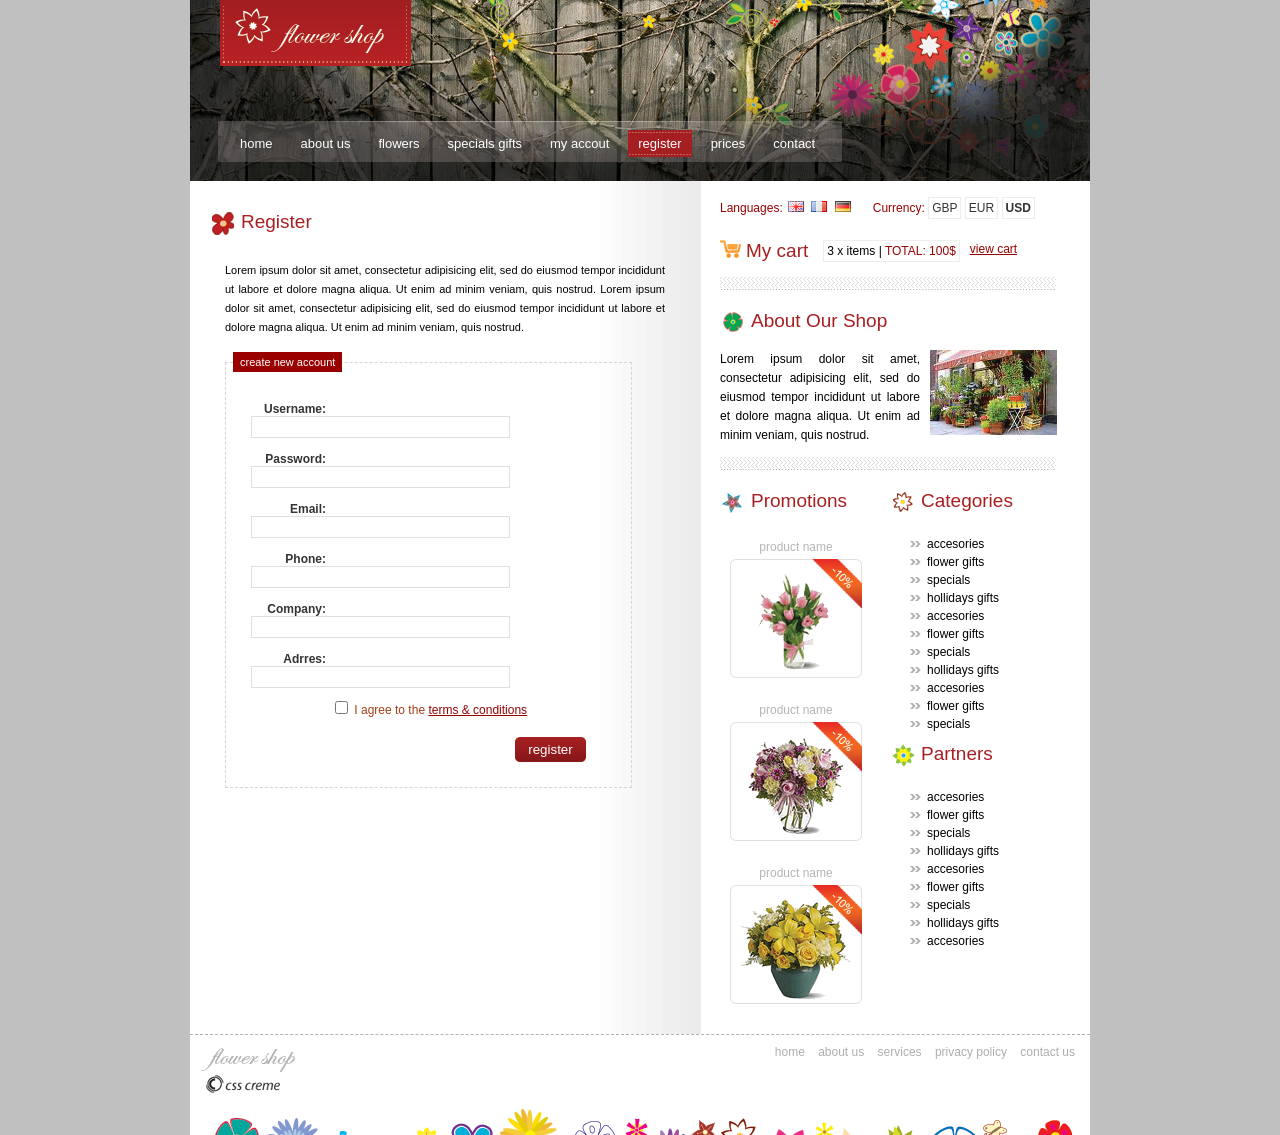
<file: flower shop/flower shop/register.html>
<!DOCTYPE html PUBLIC "-//W3C//DTD XHTML 1.0 Transitional//EN" "http://www.w3.org/TR/xhtml1/DTD/xhtml1-transitional.dtd">
<html xmlns="http://www.w3.org/1999/xhtml">
<head>
<meta http-equiv="Content-Type" content="text/html; charset=windows-1252" />
<title>Flower Shop</title>
<link rel="stylesheet" type="text/css" href="css/style.css" />
</head>
<body>
<div id="wrap">

       <div class="header">
       		<div class="logo"><a href="index.html"><img src="images/logo.gif" alt="" title="" border="0" /></a></div>            
        <div id="menu">
            <ul>                                                                       
            <li><a href="index.html">home</a></li>
            <li><a href="about.html">about us</a></li>
            <li><a href="category.html">flowers</a></li>
            <li><a href="specials.html">specials gifts</a></li>
            <li><a href="myaccount.html">my accout</a></li>
            <li class="selected"><a href="register.html">register</a></li>
            <li><a href="details.html">prices</a></li>
            <li><a href="contact.html">contact</a></li>
            </ul>
        </div>     
            
            
       </div> 
       
       
       <div class="center_content">
       	<div class="left_content">
            <div class="title"><span class="title_icon"><img src="images/bullet1.gif" alt="" title="" /></span>Register</div>
        
        	<div class="feat_prod_box_details">
            <p class="details">
             Lorem ipsum dolor sit amet, consectetur adipisicing elit, sed do eiusmod tempor incididunt ut labore et dolore magna aliqua. Ut enim ad minim veniam, quis nostrud. Lorem ipsum dolor sit amet, consectetur adipisicing elit, sed do eiusmod tempor incididunt ut labore et dolore magna aliqua. Ut enim ad minim veniam, quis nostrud.
            </p>
            
              	<div class="contact_form">
                <div class="form_subtitle">create new account</div>
                 <form name="register" action="#">          
                    <div class="form_row">
                    <label class="contact"><strong>Username:</strong></label>
                    <input type="text" class="contact_input" />
                    </div>  


                    <div class="form_row">
                    <label class="contact"><strong>Password:</strong></label>
                    <input type="text" class="contact_input" />
                    </div> 

                    <div class="form_row">
                    <label class="contact"><strong>Email:</strong></label>
                    <input type="text" class="contact_input" />
                    </div>


                    <div class="form_row">
                    <label class="contact"><strong>Phone:</strong></label>
                    <input type="text" class="contact_input" />
                    </div>
                    
                    <div class="form_row">
                    <label class="contact"><strong>Company:</strong></label>
                    <input type="text" class="contact_input" />
                    </div>
                    
                    <div class="form_row">
                    <label class="contact"><strong>Adrres:</strong></label>
                    <input type="text" class="contact_input" />
                    </div>                    

                    <div class="form_row">
                        <div class="terms">
                        <input type="checkbox" name="terms" />
                        I agree to the <a href="#">terms &amp; conditions</a>                        </div>
                    </div> 

                    
                    <div class="form_row">
                    <input type="submit" class="register" value="register" />
                    </div>   
                  </form>     
                </div>  
            
          </div>	
            
              

            

            
        <div class="clear"></div>
        </div><!--end of left content-->
        
        <div class="right_content">
        
                	<div class="languages_box">
            <span class="red">Languages:</span>
            <a href="#"><img src="images/gb.gif" alt="" title="" border="0" /></a>
            <a href="#"><img src="images/fr.gif" alt="" title="" border="0" /></a>
            <a href="#"><img src="images/de.gif" alt="" title="" border="0" /></a>
            </div>
                <div class="currency">
                <span class="red">Currency: </span>
                <a href="#">GBP</a>
                <a href="#">EUR</a>
                <a href="#"><strong>USD</strong></a>
                </div>
                
                
              <div class="cart">
                  <div class="title"><span class="title_icon"><img src="images/cart.gif" alt="" title="" /></span>My cart</div>
                  <div class="home_cart_content">
                  3 x items | <span class="red">TOTAL: 100$</span>
                  </div>
                  <a href="cart.html" class="view_cart">view cart</a>
              
              </div>
        
             <div class="title"><span class="title_icon"><img src="images/bullet3.gif" alt="" title="" /></span>About Our Shop</div> 
             <div class="about">
             <p>
             <img src="images/about.gif" alt="" title="" class="right" />
             Lorem ipsum dolor sit amet, consectetur adipisicing elit, sed do eiusmod tempor incididunt ut labore et dolore magna aliqua. Ut enim ad minim veniam, quis nostrud.
             </p>
             
             </div>
             
             <div class="right_box">
             
             	<div class="title"><span class="title_icon"><img src="images/bullet4.gif" alt="" title="" /></span>Promotions</div> 
                    <div class="new_prod_box">
                        <a href="details.html">product name</a>
                        <div class="new_prod_bg">
                        <span class="new_icon"><img src="images/promo_icon.gif" alt="" title="" /></span>
                        <a href="details.html"><img src="images/thumb1.gif" alt="" title="" class="thumb" border="0" /></a>
                        </div>           
                    </div>
                    
                    <div class="new_prod_box">
                        <a href="details.html">product name</a>
                        <div class="new_prod_bg">
                        <span class="new_icon"><img src="images/promo_icon.gif" alt="" title="" /></span>
                        <a href="details.html"><img src="images/thumb2.gif" alt="" title="" class="thumb" border="0" /></a>
                        </div>           
                    </div>                    
                    
                    <div class="new_prod_box">
                        <a href="details.html">product name</a>
                        <div class="new_prod_bg">
                        <span class="new_icon"><img src="images/promo_icon.gif" alt="" title="" /></span>
                        <a href="details.html"><img src="images/thumb3.gif" alt="" title="" class="thumb" border="0" /></a>
                        </div>           
                    </div>              
             
             </div>
             
             <div class="right_box">
             
             	<div class="title"><span class="title_icon"><img src="images/bullet5.gif" alt="" title="" /></span>Categories</div> 
                
                <ul class="list">
                <li><a href="#">accesories</a></li>
                <li><a href="#">flower gifts</a></li>
                <li><a href="#">specials</a></li>
                <li><a href="#">hollidays gifts</a></li>
                <li><a href="#">accesories</a></li>
                <li><a href="#">flower gifts</a></li>
                <li><a href="#">specials</a></li>
                <li><a href="#">hollidays gifts</a></li>
                <li><a href="#">accesories</a></li>
                <li><a href="#">flower gifts</a></li>
                <li><a href="#">specials</a></li>                                              
                </ul>
                
             	<div class="title"><span class="title_icon"><img src="images/bullet6.gif" alt="" title="" /></span>Partners</div> 
                
                <ul class="list">
                <li><a href="#">accesories</a></li>
                <li><a href="#">flower gifts</a></li>
                <li><a href="#">specials</a></li>
                <li><a href="#">hollidays gifts</a></li>
                <li><a href="#">accesories</a></li>
                <li><a href="#">flower gifts</a></li>
                <li><a href="#">specials</a></li>
                <li><a href="#">hollidays gifts</a></li>
                <li><a href="#">accesories</a></li>                              
                </ul>      
             
             </div>         
             
        
        </div><!--end of right content-->
        
        
       
       
       <div class="clear"></div>
       </div><!--end of center content-->
       
              
       <div class="footer">
       	<div class="left_footer"><img src="images/footer_logo.gif" alt="" title="" /><br /> <a href="http://csscreme.com/freecsstemplates/" title="free templates"><img src="images/csscreme.gif" alt="free templates" title="free templates" border="0" /></a></div>
        <div class="right_footer">
        <a href="#">home</a>
        <a href="#">about us</a>
        <a href="#">services</a>
        <a href="#">privacy policy</a>
        <a href="#">contact us</a>
       
        </div>
        
       
       </div>
    

</div>

</body>
</html>
</file>
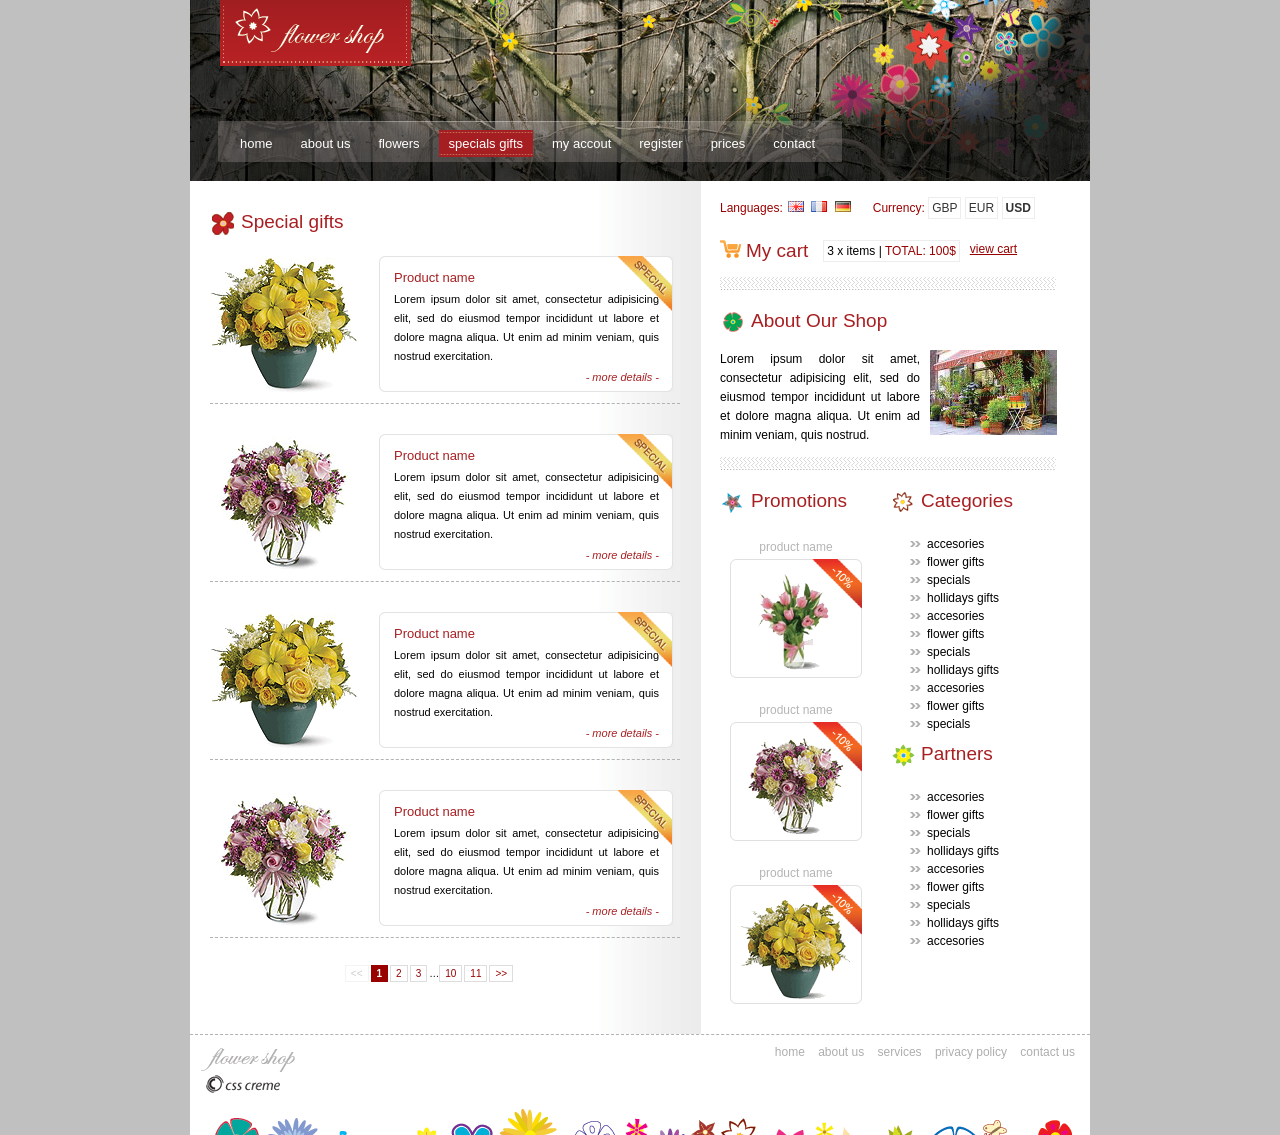
<file: flower shop/flower shop/specials.html>
<!DOCTYPE html PUBLIC "-//W3C//DTD XHTML 1.0 Transitional//EN" "http://www.w3.org/TR/xhtml1/DTD/xhtml1-transitional.dtd">
<html xmlns="http://www.w3.org/1999/xhtml">
    <head>
        <meta http-equiv="Content-Type" content="text/html; charset=windows-1252" />
        <title>Flower Shop</title>
        <link rel="stylesheet" type="text/css" href="css/style.css" />

    </head>
    <body>
        <div id="wrap">

            <div class="header">
                <div class="logo"><a href="index.html">
                        <img src="images/logo.gif" alt="" title="" border="0" /></a></div>
                <div id="menu">
                    <ul>
                        <li><a href="index.html">home</a></li>
                        <li><a href="about.html">about us</a></li>
                        <li><a href="category.html">flowers</a></li>
                        <li class="selected"><a href="specials.html">specials gifts</a></li>
                        <li><a href="myaccount.html">my accout</a></li>
                        <li><a href="register.html">register</a></li>
                        <li><a href="details.html">prices</a></li>
                        <li><a href="contact.html">contact</a></li>
                    </ul>
                </div>


            </div>


            <div class="center_content">
                <div class="left_content">

                    <div class="title"><span class="title_icon">
                            <img src="images/bullet1.gif" alt="" title="" /></span>Special gifts</div>


                    <div class="feat_prod_box">

                        <div class="prod_img"><a href="details.html">
                                <img src="images/prod1.gif" alt="" title="" border="0" /></a></div>

                        <div class="prod_det_box">
                            <span class="special_icon">
                                <img src="images/special_icon.gif" alt="" title="" /></span>
                            <div class="box_top"></div>
                            <div class="box_center">
                                <div class="prod_title">Product name</div>
                                <p class="details">Lorem ipsum dolor sit amet, consectetur adipisicing elit, sed do eiusmod tempor incididunt ut labore et dolore magna aliqua. Ut enim ad minim veniam, quis nostrud exercitation.</p>
                                <a href="details.html" class="more">- more details -</a>
                                <div class="clear"></div>
                            </div>

                            <div class="box_bottom"></div>
                        </div>
                        <div class="clear"></div>
                    </div>

                    <div class="feat_prod_box">

                        <div class="prod_img"><a href="details.html">
                                <img src="images/prod2.gif" alt="" title="" border="0" /></a></div>

                        <div class="prod_det_box">
                            <span class="special_icon">
                                <img src="images/special_icon.gif" alt="" title="" /></span>
                            <div class="box_top"></div>
                            <div class="box_center">
                                <div class="prod_title">Product name</div>
                                <p class="details">Lorem ipsum dolor sit amet, consectetur adipisicing elit, sed do eiusmod tempor incididunt ut labore et dolore magna aliqua. Ut enim ad minim veniam, quis nostrud exercitation.</p>
                                <a href="details.html" class="more">- more details -</a>
                                <div class="clear"></div>
                            </div>

                            <div class="box_bottom"></div>
                        </div>
                        <div class="clear"></div>
                    </div>

                    <div class="feat_prod_box">

                        <div class="prod_img"><a href="details.html">
                                <img src="images/prod1.gif" alt="" title="" border="0" /></a></div>

                        <div class="prod_det_box">
                            <span class="special_icon">
                                <img src="images/special_icon.gif" alt="" title="" /></span>
                            <div class="box_top"></div>
                            <div class="box_center">
                                <div class="prod_title">Product name</div>
                                <p class="details">Lorem ipsum dolor sit amet, consectetur adipisicing elit, sed do eiusmod tempor incididunt ut labore et dolore magna aliqua. Ut enim ad minim veniam, quis nostrud exercitation.</p>
                                <a href="details.html" class="more">- more details -</a>
                                <div class="clear"></div>
                            </div>

                            <div class="box_bottom"></div>
                        </div>
                        <div class="clear"></div>
                    </div>

                    <div class="feat_prod_box">

                        <div class="prod_img"><a href="details.html">
                                <img src="images/prod2.gif" alt="" title="" border="0" /></a></div>

                        <div class="prod_det_box">
                            <span class="special_icon">
                                <img src="images/special_icon.gif" alt="" title="" /></span>
                            <div class="box_top"></div>
                            <div class="box_center">
                                <div class="prod_title">Product name</div>
                                <p class="details">Lorem ipsum dolor sit amet, consectetur adipisicing elit, sed do eiusmod tempor incididunt ut labore et dolore magna aliqua. Ut enim ad minim veniam, quis nostrud exercitation.</p>
                                <a href="details.html" class="more">- more details -</a>
                                <div class="clear"></div>
                            </div>

                            <div class="box_bottom"></div>
                        </div>
                        <div class="clear"></div>
                    </div>

                    <div class="pagination">
                        <span class="disabled"><<</span><span class="current">1</span><a href="#?page=2">2</a><a href="#?page=3">3</a>�<a href="#?page=199">10</a><a href="#?page=200">11</a><a href="#?page=2">>></a>
                    </div>


                    <div class="clear"></div>
                </div>
                <!--end of left content-->

                <div class="right_content">
                    <div class="languages_box">
                        <span class="red">Languages:</span>
                        <a href="#">
                            <img src="images/gb.gif" alt="" title="" border="0" /></a>
                        <a href="#">
                            <img src="images/fr.gif" alt="" title="" border="0" /></a>
                        <a href="#">
                            <img src="images/de.gif" alt="" title="" border="0" /></a>
                    </div>
                    <div class="currency">
                        <span class="red">Currency: </span>
                        <a href="#">GBP</a>
                        <a href="#">EUR</a>
                        <a href="#"><strong>USD</strong></a>
                    </div>


                    <div class="cart">
                        <div class="title"><span class="title_icon">
                                <img src="images/cart.gif" alt="" title="" /></span>My cart</div>
                        <div class="home_cart_content">
                            3 x items | <span class="red">TOTAL: 100$</span>
                        </div>
                        <a href="cart.html" class="view_cart">view cart</a>

                    </div>




                    <div class="title"><span class="title_icon">
                            <img src="images/bullet3.gif" alt="" title="" /></span>About Our Shop</div>
                    <div class="about">
                        <p>
                            <img src="images/about.gif" alt="" title="" class="right" />
                            Lorem ipsum dolor sit amet, consectetur adipisicing elit, sed do eiusmod tempor incididunt ut labore et dolore magna aliqua. Ut enim ad minim veniam, quis nostrud.

                        </p>

                    </div>

                    <div class="right_box">

                        <div class="title"><span class="title_icon">
                                <img src="images/bullet4.gif" alt="" title="" /></span>Promotions</div>
                        <div class="new_prod_box">
                            <a href="details.html">product name</a>
                            <div class="new_prod_bg">
                                <span class="new_icon">
                                    <img src="images/promo_icon.gif" alt="" title="" /></span>
                                <a href="details.html">
                                    <img src="images/thumb1.gif" alt="" title="" class="thumb" border="0" /></a>
                            </div>
                        </div>

                        <div class="new_prod_box">
                            <a href="details.html">product name</a>
                            <div class="new_prod_bg">
                                <span class="new_icon">
                                    <img src="images/promo_icon.gif" alt="" title="" /></span>
                                <a href="details.html">
                                    <img src="images/thumb2.gif" alt="" title="" class="thumb" border="0" /></a>
                            </div>
                        </div>

                        <div class="new_prod_box">
                            <a href="details.html">product name</a>
                            <div class="new_prod_bg">
                                <span class="new_icon">
                                    <img src="images/promo_icon.gif" alt="" title="" /></span>
                                <a href="details.html">
                                    <img src="images/thumb3.gif" alt="" title="" class="thumb" border="0" /></a>
                            </div>
                        </div>

                    </div>

                    <div class="right_box">

                        <div class="title"><span class="title_icon">
                                <img src="images/bullet5.gif" alt="" title="" /></span>Categories</div>

                        <ul class="list">
                            <li><a href="#">accesories</a></li>
                            <li><a href="#">flower gifts</a></li>
                            <li><a href="#">specials</a></li>
                            <li><a href="#">hollidays gifts</a></li>
                            <li><a href="#">accesories</a></li>
                            <li><a href="#">flower gifts</a></li>
                            <li><a href="#">specials</a></li>
                            <li><a href="#">hollidays gifts</a></li>
                            <li><a href="#">accesories</a></li>
                            <li><a href="#">flower gifts</a></li>
                            <li><a href="#">specials</a></li>
                        </ul>

                        <div class="title"><span class="title_icon">
                                <img src="images/bullet6.gif" alt="" title="" /></span>Partners</div>

                        <ul class="list">
                            <li><a href="#">accesories</a></li>
                            <li><a href="#">flower gifts</a></li>
                            <li><a href="#">specials</a></li>
                            <li><a href="#">hollidays gifts</a></li>
                            <li><a href="#">accesories</a></li>
                            <li><a href="#">flower gifts</a></li>
                            <li><a href="#">specials</a></li>
                            <li><a href="#">hollidays gifts</a></li>
                            <li><a href="#">accesories</a></li>
                        </ul>

                    </div>


                </div>
                <!--end of right content-->




                <div class="clear"></div>
            </div>
            <!--end of center content-->


            <div class="footer">
                <div class="left_footer">
                    <img src="images/footer_logo.gif" alt="" title="" /><br />
                    <a href="http://csscreme.com/freecsstemplates/" title="free templates">
                        <img src="images/csscreme.gif" alt="free templates" title="free templates" border="0" /></a></div>
                <div class="right_footer">
                    <a href="#">home</a>
                    <a href="#">about us</a>
                    <a href="#">services</a>
                    <a href="#">privacy policy</a>
                    <a href="#">contact us</a>

                </div>


            </div>


        </div>

    </body>
</html>
</file>
<file: flower shop/flower shop/css/style.css>
body
{
background-color:#c0c0c0;
font-family:Arial, Helvetica, sans-serif;
padding:0;
font-size:12px;
margin:0px auto auto auto;
color:#000000;
}
a{
color:#990000;
}
.clear{
clear:both;
}
p{
padding:5px 0 5px 0;
margin:0px;
text-align:justify;
line-height:19px;
}
p.details{
padding:5px 15px 5px 15px;
font-size:11px;
}
p.details_cart{
clear:both;
padding:25px 30px 5px 0px;
font-size:11px;
font-style:italic;
}
p.more_details{
padding:25px 20px 0px 20px;
font-size:11px;

}
#wrap{
width:900px;
height: auto;
margin:auto;
background-color:#FFFFFF;
}
.header{
width:900px;
height:181px;
background:url(../images/header.jpg) no-repeat center;
}
.logo{
padding:0 0 0 30px;
}
/*-----------------------------menu-------------------*/
#menu{
width:628px;
height:41px;
margin:55px 0 0 26px;
background:url(../images/menu_bg.jpg) no-repeat center;
}
#menu ul{
display:block;
list-style:none;
padding:9px 0 0 10px;
margin:0px;
}
#menu ul li{
display:inline;
padding:0px;
margin:0px;
height:27px;
}
#menu ul li a{
height:27px;
display:block;
padding:0px 10px 0 10px;
margin:0 4px 0 4px;
_margin:0 2px 0 2px;
float:left;
text-decoration:none;
text-align:center;
color:#fff;
font-size:13px;
line-height:27px;
}
#menu ul li.selected a{
height:27px;
display:block;
padding:0px 10px 0 10px;
margin:0 5px 0 5px;
float:left;
text-decoration:none;
text-align:center;
color:#fff;
font-size:13px;
line-height:27px;
background:url(../images/menu_bt_bg.gif) repeat-x center;
}
#menu ul li a:hover{
background:url(../images/menu_bt_bg.gif) repeat-x center;
}
/*----------------crumb_nav------------------*/
.crumb_nav{
padding:5px 0 10px 0px;
}
.crumb_nav a{
color:#990000;
}
span.red{
color:#990000;
}
.price{
font-size:14px;
padding:0 0 0 15px;
margin:2px 0 5px 0;
}
span.colors{
padding:2px 2px 0 2px;
}


/*------------------------------------center content--------------------*/
.center_content{
width:900px;
padding:0px 0 0 0;
background:url(../images/center_bg.gif) repeat-y center;
}
.left_content{
width:490px;
float:left;
padding:20px 0 20px 20px;
}
.right_content{
width:370px;
float:left;
padding:20px 0 20px 20px;
}
.title{
color:#a81f22;
padding:0px;
float:left;
font-size:19px;
margin:10px 0 10px 0;
}
span.title_icon{
float:left;
padding:0 5px 0 0;
}
.prod_title{
color:#a81f22;
padding:5px 0 0 15px;
font-size:13px;
}
a.more{
font-style:italic;
color:#a81f22;
float:right;
text-decoration:none;
font-size:11px;
padding:0px 15px 0 0 ;
}
.about{
width:337px;
clear:both;
background:url(../images/border.gif) no-repeat bottom center;
padding:0 0 20px 0;
}
img.right{
float:right;
padding:0 0 0 10px;
}
.right_box{
width:170px;
float:left;
padding:10px 0 0 0;
}

/*--------feat_prod_box-----------*/
.feat_prod_box{
padding:10px 0 10px 0;
margin:0 20px 20px 0;
border-bottom:1px #b2b2b2 dashed;
clear:both;
}
.feat_prod_box_details{
padding:10px 0 10px 0;
margin:0 20px 10px 0;
clear:both;
}
.prod_img{
float:left;
padding:0 5px 0 0;
text-align:center;
}
.prod_det_box{
width:295px;
float:left;
padding:0 0 0 15px;
position:relative;
}
.box_top{
width:295px;
height:9px;
background:url(../images/box_top.gif) no-repeat center bottom;
}
.box_center{
width:295px;
height:auto;
background:url(../images/box_center.gif) repeat-y center;
}
.box_bottom{
width:295px;
height:9px;
background:url(../images/box_bottom.gif) no-repeat center top;
}

.new_prod_box{
float:left;
text-align:center;
padding:10px;
}
.new_prod_box a{
padding:5px 0 5px 0;
color:#b5b5b6;
text-decoration:none;
display:block;
}
.new_prod_bg{
width:132px;
height:119px;
text-align:center;
background:url(../images/new_prod_box.gif) no-repeat center;
position:relative;
}
.new_icon{
position:absolute;
top:0px;
right:0px;
z-index:200;
}
.special_icon{
position:absolute;
top:0px;
_top:6px;
right:2px;
z-index:250;
}
img.thumb{
padding:10px 0 0 0;
}
.new_products{
clear:both;
padding:0px;
}

ul.list{
clear:both;
padding:10px 0 0 20px;
margin:0px;
}
ul.list li{
list-style:none;
padding:2px 0 2px 0;
}
ul.list li a{
list-style:none;
text-decoration:none;
color:#000000;
background:url(../images/left_menu_bullet.gif) no-repeat left;
padding:0 0 0 17px;
}
ul.list li a:hover{
text-decoration:underline;
}

/* demo */

div.demolayout {
width:460px;
margin: 0 0 20px 0;
}

ul.demolayout {
list-style-type: none;
float: left;
margin:0px;
padding:0px;
}

ul.demolayout li {
margin: 0 10px 0 0;
float: left;
}
.tab{
border:1px #DFDFDF solid;
padding:0 0 25px 0;
}
ul.demolayout a {
float: left;
display: block;
padding: 5px 25px;
border: 1px solid #DFDFDF;
border-bottom: 0;
color: #666;
background: #eee;
text-decoration: none;
font-weight: bold;
}

ul.demolayout a:hover {
background: #fff;
}

ul.demolayout a.active {
background: #fff;
padding-bottom: 5px;
cursor: default;
color:#931A1D;
}

.tabs-container {
clear: left;
padding:0px;
}
/*-----------------------languages_box---------*/
.languages_box{
padding:0 0 5px 0;
float:left;
}
.languages_box a{
padding:0 2px 0 2px;
}
.languages_box a.selected{
padding:2px 2px 0 2px;
border:1px #CCCCCC solid;
}
.currency{
float:left;
padding:0 0 0 20px;
}
.currency a{
text-decoration:none;
color:#333333;
padding:3px;
border:1px #eeedee solid;
}
.currency a.selected{
text-decoration:none;
color:#fff;
padding:3px;
border:1px #eeedee solid;
background-color:#FF9900;
font-weight:bold;
}
.currency a:hover{
border:1px #990000 solid;
}
/*------------------------cart---------------------*/
.cart{
width:337px;
float:left;
height:40px;
margin:10px 0 10px 0;
background:url(../images/border.gif) no-repeat bottom center;
padding:0 0 20px 0;
}
.home_cart_content{
float:left;
padding:3px;
border:1px #eeedee solid;
margin:10px 0 0 15px;
}
a.view_cart{
display:block;
float:left;
margin:12px 0 0 10px;
color:#990000;
}
/*---------------contact_form------------------*/
.contact_form{
width:355px;
float:left;
padding:25px;
margin:20px 0 0 15px;
_margin:20px 0 0 5px;
border:1px #DFD1D2 dashed;
position:relative;
}
.form_row{
width:335px;
_width:355px;
clear:both;
padding:10px 0 10px 0;
_padding:5px 0 5px 0;
color:#a53d17;
}
label.contact{
width:75px;
float:left;
font-size:12px;
text-align:right;
padding:4px 5px 0 0;
color: #333333;
}
input.contact_input{
width:253px;
height:18px;
background-color:#fff;
color:#999999;
border:1px #DFDFDF solid;
float:left;
}
textarea.contact_textarea{
width:253px;
height:120px;
font-family:Arial, Helvetica, sans-serif;
font-size:12px;
color: #999999;
background-color:#fff;
border:1px #DFDFDF solid;
float:left;
}
input.register{
width:71px;
height:25px;
border:none;
cursor:pointer;
text-align:center;
float:right;
color:#FFFFFF;
background:url(../images/register_bt.gif) no-repeat center;
}
a.contact{
width:53px;
height:24px;
display:block;
float:right;
margin:0 0 0 10px;
background:url(../images/contact_bt.gif) no-repeat center;
text-decoration:none;
text-align:center;
line-height:24px;
color:#fff;
}
a.checkout{
width:71px;
height:25px;
display:block;
float:right;
margin:10px 30px 0 10px;
background:url(../images/register_bt.gif) no-repeat center;
text-decoration:none;
text-align:center;
line-height:25px;
color:#fff;
}
a.continue{
width:71px;
height:25px;
display:block;
float:left;
margin:10px 0 0 0px;
background:url(../images/register_bt.gif) no-repeat center;
text-decoration:none;
text-align:center;
line-height:25px;
color:#fff;
}
.terms{
padding:0 0 0 80px;
}
.form_subtitle{
position:absolute;
top:-11px;
left:7px;
width:auto;
height:20px;
background-color:#990000;
text-align:center;
padding:0 7px 0 7px;
color:#FFFFFF;
font-size:11px;
line-height:20px;
}
/*--------------cart_table-------------*/
.cart_table{
width:440px;
border:1px #CCCCCC solid;
text-align:center;
}
tr.cart_title{
background-color:#DFDFDF;
}
td{
padding:3px;
}
td.cart_total{
text-align:right;
padding:5px 15px 5px 0;
}
img.cart_thumb{
border:1px #b2b2b2 solid;
padding:2px;
}
/*--------------*/
div.pagination {
width:420px;
padding:5px;
margin:5px;
text-align:center;
float:left;
clear:both;
font-size:10px;
}

div.pagination a {
padding: 2px 5px 2px 5px;
margin-right: 2px;
border: 1px solid #ddd;
text-decoration: none; 
color: #990000;
}
div.pagination a:hover, div.pagination a:active {
border:1px solid #990000;
color: #fff;
background-color: #990000;
}
div.pagination span.current {
padding: 2px 5px 2px 5px;
margin-right: 2px;
border: 1px solid #990000;
font-weight: bold;
background-color: #990000;
color: #FFF;
}
div.pagination span.disabled {
padding: 2px 5px 2px 5px;
margin-right: 2px;
border: 1px solid #f3f3f3;
color: #ccc;
}
/*---------------footer------------------------*/
.footer{
height:100px;
border-top:1px #b2b2b2 dashed;
background:url(../images/footer_bg.gif) no-repeat bottom;
}
.left_footer{
float:left;
padding:10px 0 0 10px;
}
.right_footer{
float:right;
padding:10px 10px 0 0;
}
.footer a{
text-decoration:none;
padding:0 5px 0 5px;
color:#afaeaf;
}
</file>
